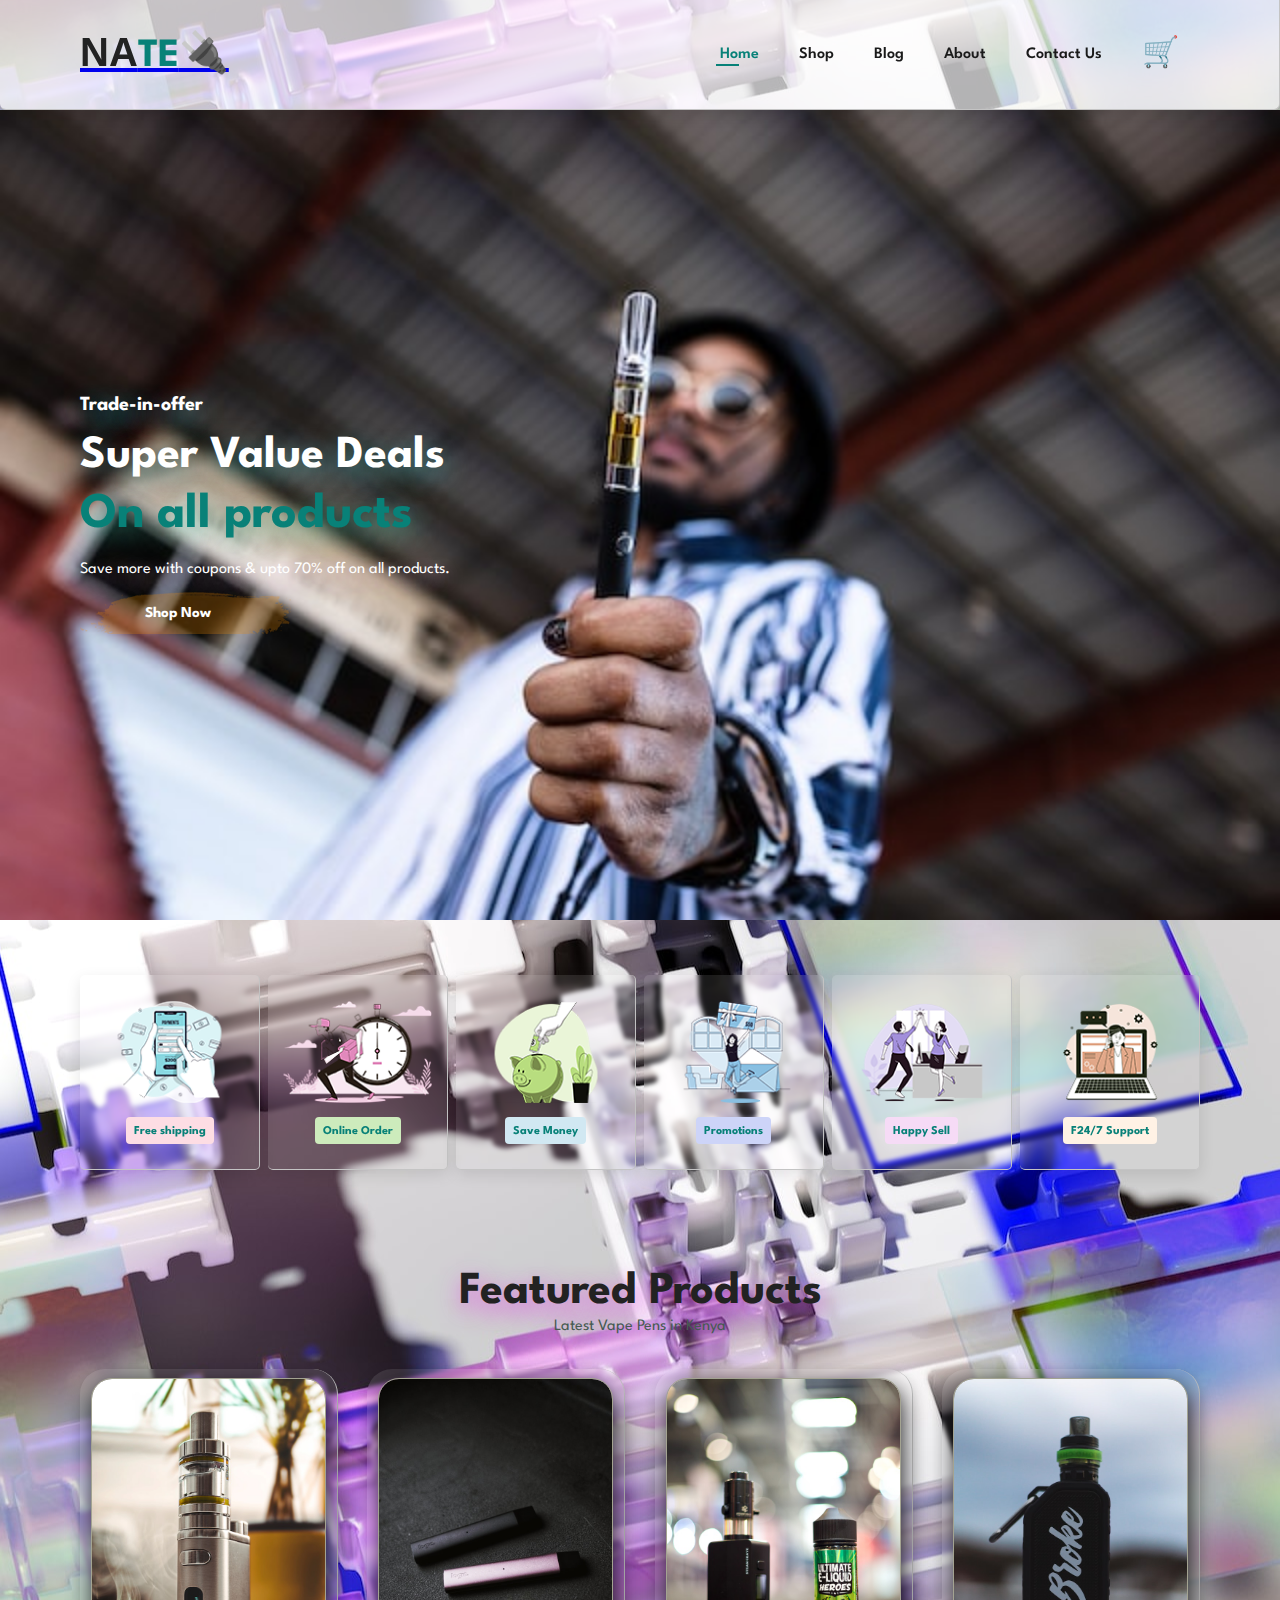
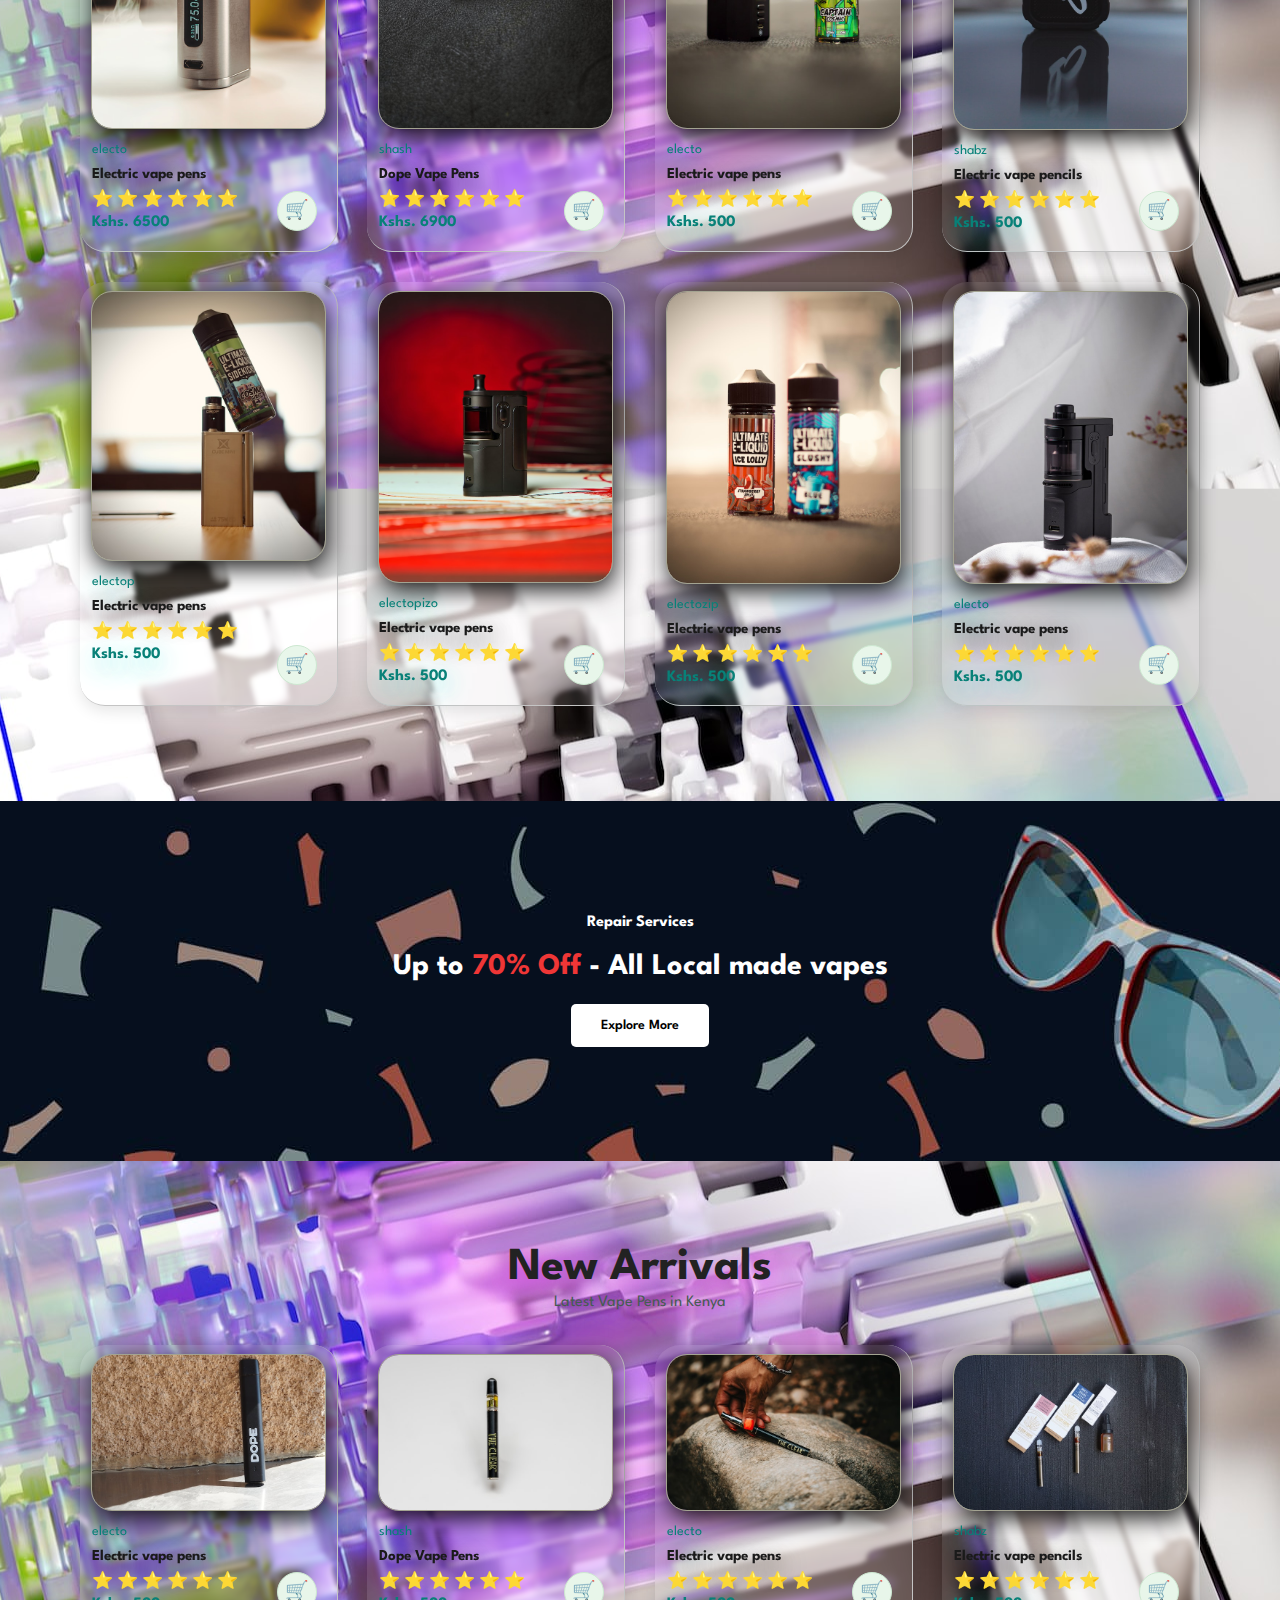
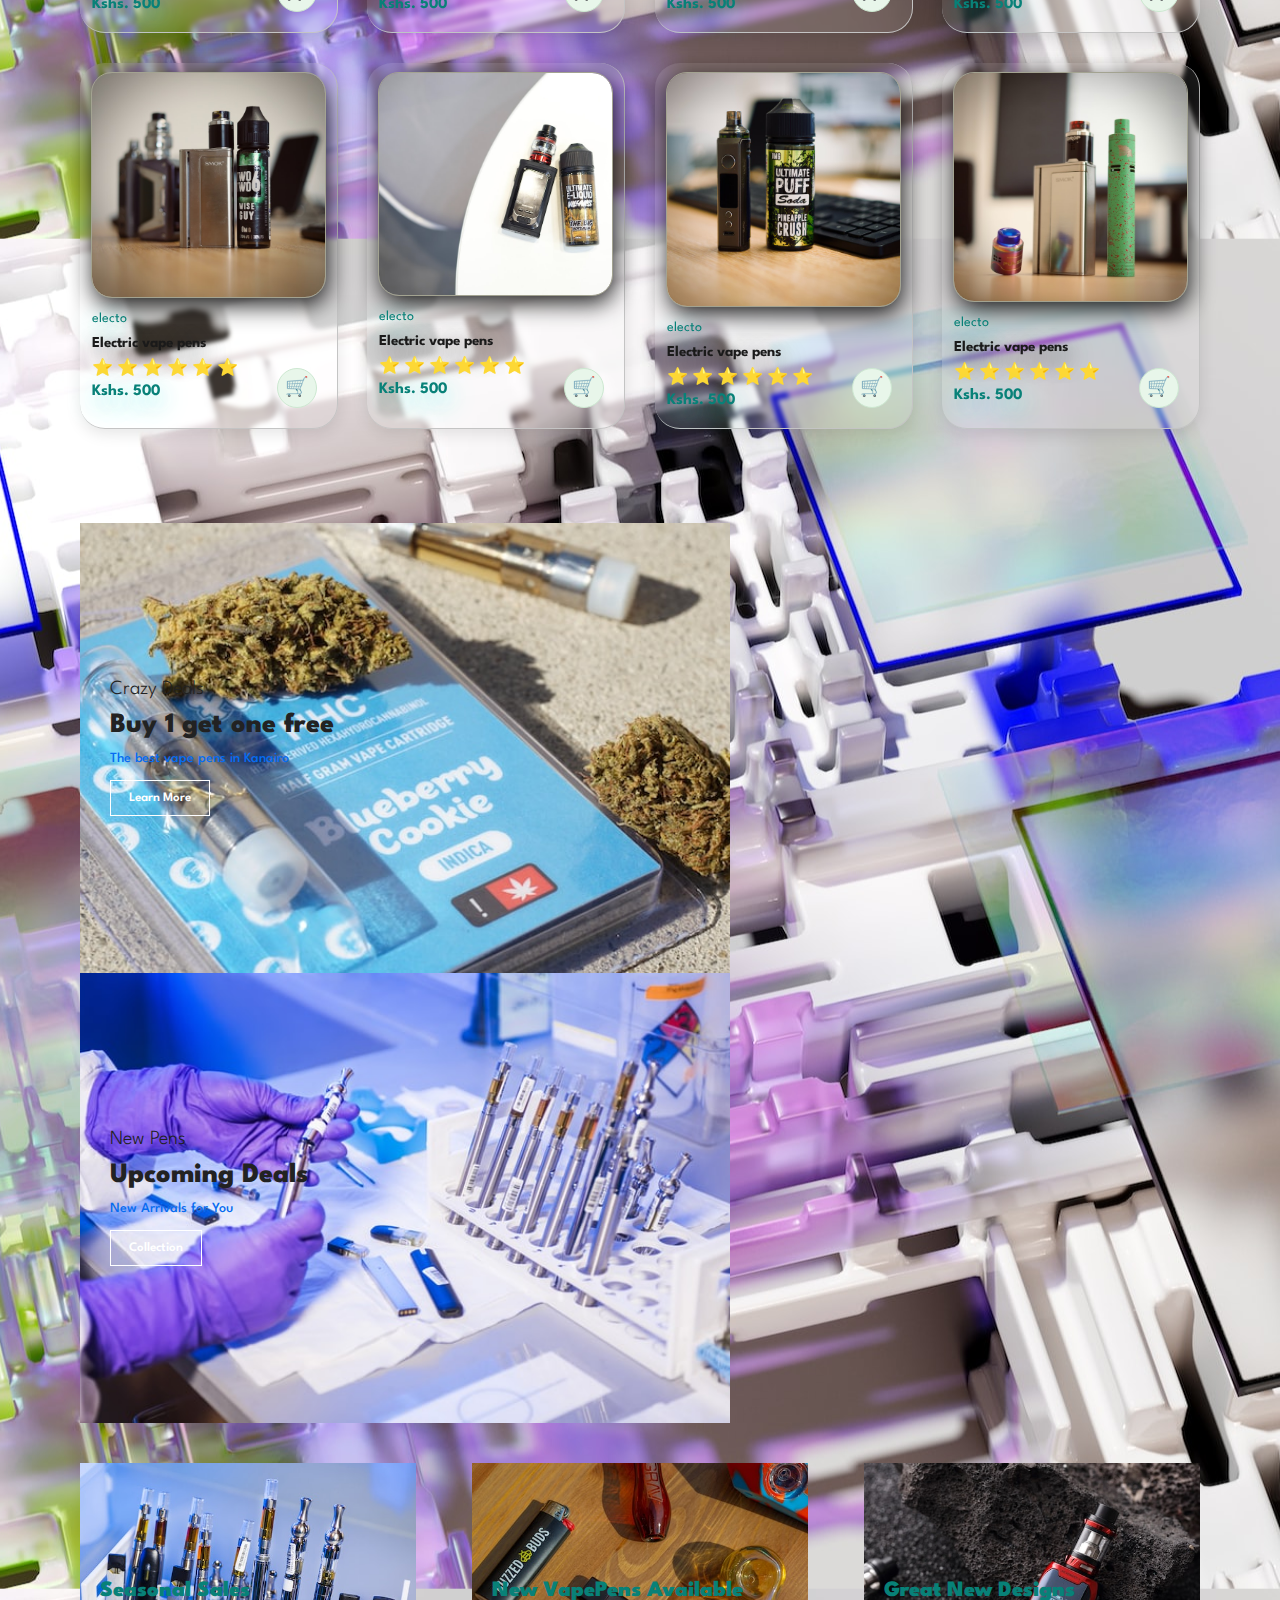
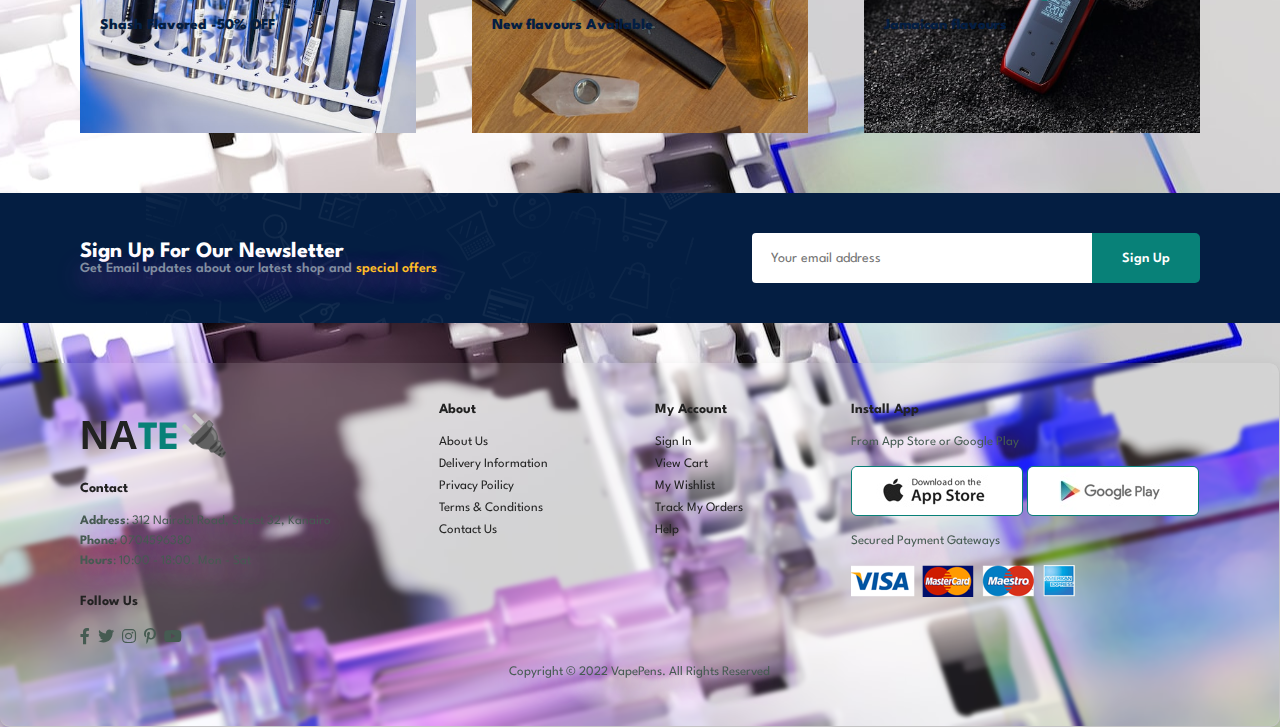
<file: index.html>
<!DOCTYPE html>
<html lang="en">
  <head>
    <meta charset="UTF-8" />
    <meta http-equiv="X-UA-Compatible" content="IE=edge" />
    <meta name="viewport" content="width=device-width, initial-scale=1.0" />
    <title>myShop</title>
    <link
      rel="stylesheet"
      href="https://use.fontawesome.com/releases/v5.15.4/css/all.css"
    />
    <link rel="stylesheet" href="style.css" />
  </head>
  <body>
    <div class="mwili">
    <!-- the navbar starts here -->
    <section id="header">
      <!-- logo -->
      <a href="#">
        <h1>NA<span>TE</span>🔌</h1>
        <!-- <img src="./img/logo.png" alt="" class="logo" /> -->
      </a>
      <!-- navbar items -->
      <div>
        <ul id="navbar">
          <li><a class="active" href="index.html">Home</a></li>
          <li><a href="shop.html">Shop</a></li>
          <li><a href="blog.html">Blog</a></li>
          <li><a href="about.html">About</a></li>
          <li><a href="contact.html">Contact Us</a></li>
          <li id="lg-bag">
            <a href="cart.html"><i class="fas fa-shopp6ing-ba8g"><div class="cart">🛒</div></i></a>
          </li>
          <a href="#" id="close">
            <i class="fas fa-times">✖</i>
          </a>
        </ul>
      </div>
      <div id="mobile">
        <a href="cart.html"><i class="fas fa-shoppingh-bagy"><div class="cart">🛒</div></i></a>
        <i id="bar" class="fas fa-outdent">Ⓜ</i>
      </div>
    </section>
    <!-- the navbar ends here -->
    <!-- the hero section starts here -->
    <section id="hero">
      <div class="hero-text">
        <h4>Trade-in-offer</h4>
        <h2>Super Value Deals</h2>
        <h1>On all products</h1>
        <p>
            Save more with coupons & upto 70% off on all products.
        </p>
        <button>Shop Now</button>
    </section>
    <!-- hero section ends here -->
    <!-- call to action starts here -->
    
    <section id="feature" class="section-p1">
      <div class="fe-box" data-tilt="" style="transform: perspective(1000px) rotateX(0deg) rotateY(0deg) scale3d(1, 1, 1); will-change: transform;">
        <img src="./img/features/f1.png">
        <h6>Free shipping</h6>
      </div>
      <div class="fe-box" data-tilt="" style="transform: perspective(1000px) rotateX(0deg) rotateY(0deg) scale3d(1, 1, 1); will-change: transform;">
        <img src="./img/features/f2.png">
        <h6>Online Order</h6>
      </div>
      <div class="fe-box" data-tilt="" style="transform: perspective(1000px) rotateX(0deg) rotateY(0deg) scale3d(1, 1, 1); will-change: transform;">
        <img src="./img/features/f3.png">
        <h6>Save Money</h6>
      </div>
      <div class="fe-box" data-tilt="" style="transform: perspective(1000px) rotateX(0deg) rotateY(0deg) scale3d(1, 1, 1); will-change: transform;">
        <img src="./img/features/f4.png">
        <h6>Promotions</h6>
      </div>
      <div class="fe-box" data-tilt="" style="transform: perspective(1000px) rotateX(0deg) rotateY(0deg) scale3d(1, 1, 1); will-change: transform;">
        <img src="./img/features/f5.png">
        <h6>Happy Sell</h6>
      </div>
      <div class="fe-box" data-tilt="" style="transform: perspective(1000px) rotateX(0deg) rotateY(0deg) scale3d(1, 1, 1); will-change: transform;">
        <img src="./img/features/f6.png">
        <h6>F24/7 Support</h6>
      </div>
    </section>
    <!-- call to action ends here -->
    <!-- product1 section starts here-->
    <section id="product1" class="section-p1">
      <h2>Featured Products</h2>
      <p>Latest Vape Pens in Kenya</p>
      <div class="pro-container">
       <div class="pro" onclick="window.location.href='sproduct.html' " data-tilt="" style="transform: perspective(1000px) rotateX(0deg) rotateY(0deg) scale3d(1, 1, 1); will-change: transform;">
          <img src="./img/products/f6.jpg" alt="" />
          <div class="des">
            <span>electo</span>
            <h5>Electric vape pens</h5>
                <div class="star">
             <i >⭐</i>
            <i >⭐</i>
            <i >⭐</i>
            <i >⭐</i>
            <i >⭐</i>
            <i >⭐</i>
          </div>
          <h4>Kshs. 6500</h4>
          </div>
          <a href="product.html">
            <i class=" cart">🛒</i>
          </a>
        </div>

       <div class="pro" onclick="window.location.href='sproduct.html' " data-tilt="" style="transform: perspective(1000px) rotateX(0deg) rotateY(0deg) scale3d(1, 1, 1); will-change: transform;">
          <img src="./img/products/n1.jpg" alt="" />
          <div class="des">
            <span>shash</span>
            <h5>Dope Vape Pens</h5>
                <div class="star">
             <i >⭐</i>
            <i >⭐</i>
            <i >⭐</i>
            <i >⭐</i>
            <i >⭐</i>
            <i >⭐</i>
          </div>
          <h4>Kshs. 6900</h4>
          </div>
          <a href="product.html">
            <i class=" cart">🛒</i>
          </a></a>
        </div>
        
       <div class="pro" onclick="window.location.href='sproduct.html' " data-tilt="" style="transform: perspective(1000px) rotateX(0deg) rotateY(0deg) scale3d(1, 1, 1); will-change: transform;">
          <img src="./img/products/f3.jpg" alt="" />
          <div class="des">
            <span>electo</span>
            <h5>Electric vape pens</h5>
                <div class="star">
             <i >⭐</i>
            <i >⭐</i>
            <i >⭐</i>
            <i >⭐</i>
            <i >⭐</i>
            <i >⭐</i>
          </div>
          <h4>Kshs. 500</h4>
          </div>
          <a href="product.html">
            <i class=" cart">🛒</i>
            </a>
        </div>

       <div class="pro" onclick="window.location.href='sproduct.html' " data-tilt="" style="transform: perspective(1000px) rotateX(0deg) rotateY(0deg) scale3d(1, 1, 1); will-change: transform;">
          <img src="./img/products/f4.jpg" alt="" />
          <div class="des">
            <span>shabz</span>
            <h5>Electric vape pencils</h5>
                <div class="star">
             <i >⭐</i>
            <i >⭐</i>
            <i >⭐</i>
            <i >⭐</i>
            <i >⭐</i>
            <i >⭐</i>
          </div>
          <h4>Kshs. 500</h4>
          </div>
          <a href="product.html">
            <i class=" cart">🛒</i>
            </a>
        </div>

       <div class="pro" onclick="window.location.href='sproduct.html' " data-tilt="" style="transform: perspective(1000px) rotateX(0deg) rotateY(0deg) scale3d(1, 1, 1); will-change: transform;">
          <img src="./img/products/f2.jpg" alt="" />
          <div class="des">
            <span>electop</span>
            <h5>Electric vape pens</h5>
                <div class="star">
             <i >⭐</i>
            <i >⭐</i>
            <i >⭐</i>
            <i >⭐</i>
            <i >⭐</i>
            <i >⭐</i>
          </div>
          <h4>Kshs. 500</h4>
          </div>
          <a href="product.html">
            <i class=" cart">🛒</i>
            </a>
        </div>

       <div class="pro" onclick="window.location.href='sproduct.html' " data-tilt="" style="transform: perspective(1000px) rotateX(0deg) rotateY(0deg) scale3d(1, 1, 1); will-change: transform;">
          <img src="./img/products/b2.jpg" alt="" />
          <div class="des">
            <span>electopizo</span>
            <h5>Electric vape pens</h5>
                <div class="star">
             <i >⭐</i>
            <i >⭐</i>
            <i >⭐</i>
            <i >⭐</i>
            <i >⭐</i>
            <i >⭐</i>
          </div>
          <h4>Kshs. 500</h4>
          </div>
          <a href="product.html">
            <i class=" cart">🛒</i>
            </a>
        </div>
       <div class="pro" onclick="window.location.href='sproduct.html' " data-tilt="" style="transform: perspective(1000px) rotateX(0deg) rotateY(0deg) scale3d(1, 1, 1); will-change: transform;">
          <img src="./img/products/f12.jpg" alt="" />
          <div class="des">
            <span>electozip</span>
            <h5>Electric vape pens</h5>
                <div class="star">
             <i >⭐</i>
            <i >⭐</i>
            <i >⭐</i>
            <i >⭐</i>
            <i >⭐</i>
            <i >⭐</i>
          </div>
          <h4>Kshs. 500</h4>
          </div>
          <a href="product.html">
            <i class=" cart">🛒</i>
            </a>
        </div>

       <div class="pro" onclick="window.location.href='sproduct.html' " data-tilt="" style="transform: perspective(1000px) rotateX(0deg) rotateY(0deg) scale3d(1, 1, 1); will-change: transform;">
          <img src="./img/products/f5.jpg" alt="" />
          <div class="des">
            <span>electo</span>
            <h5>Electric vape pens</h5>
                <div class="star">
             <i >⭐</i>
            <i >⭐</i>
            <i >⭐</i>
            <i >⭐</i>
            <i >⭐</i>
            <i >⭐</i>
          </div>
          <h4>Kshs. 500</h4>
          </div>
          <a href="product.html">
            <i class=" cart">🛒</i>
            </a>
        </div>
      </div>
    </section>
    <!-- product1 section ends here -->
    <!-- banner section starts here -->
    <section id="banner" class="section-m1">
      <h4>Repair Services</h4>
      <h2>Up to <span>70% Off </span> - All Local made vapes</h2>
      <button class="normal">Explore More</button>
    </section>
    <!-- banner section ends here -->
    <!-- product2 section starts here -->
        <section id="product1" class="section-p1">
      <h2>New Arrivals</h2>
      <p>Latest Vape Pens in Kenya</p>
      <div class="pro-container">
       <div class="pro" onclick="window.location.href='sproduct.html' " data-tilt="" style="transform: perspective(1000px) rotateX(0deg) rotateY(0deg) scale3d(1, 1, 1); will-change: transform;">
          <img src="./img/products/n5.jpg" alt="" />
          <div class="des">
            <span>electo</span>
            <h5>Electric vape pens</h5>
                <div class="star">
             <i >⭐</i>
            <i >⭐</i>
            <i >⭐</i>
            <i >⭐</i>
            <i >⭐</i>
            <i >⭐</i>
          </div>
          <h4>Kshs. 500</h4>
          </div>
          <a href="product.html">
            <i class=" cart">🛒</i>
          </a>
        </div>

       <div class="pro" onclick="window.location.href='sproduct.html' " data-tilt="" style="transform: perspective(1000px) rotateX(0deg) rotateY(0deg) scale3d(1, 1, 1); will-change: transform;">
          <img src="./img/products/n6.jpg" alt="" />
          <div class="des">
            <span>shash</span>
            <h5>Dope Vape Pens</h5>
                <div class="star">
             <i >⭐</i>
            <i >⭐</i>
            <i >⭐</i>
            <i >⭐</i>
            <i >⭐</i>
            <i >⭐</i>
          </div>
          <h4>Kshs. 500</h4>
          </div>
          <a href="product.html">
            <i class=" cart">🛒</i>
          </a></a>
        </div>
        
       <div class="pro" onclick="window.location.href='sproduct.html' " data-tilt="" style="transform: perspective(1000px) rotateX(0deg) rotateY(0deg) scale3d(1, 1, 1); will-change: transform;">
          <img src="./img/products/n7.jpg" alt="" />
          <div class="des">
            <span>electo</span>
            <h5>Electric vape pens</h5>
                <div class="star">
             <i >⭐</i>
            <i >⭐</i>
            <i >⭐</i>
            <i >⭐</i>
            <i >⭐</i>
            <i >⭐</i>
          </div>
          <h4>Kshs. 500</h4>
          </div>
          <a href="product.html">
            <i class=" cart">🛒</i>
            </a>
        </div>

       <div class="pro" onclick="window.location.href='sproduct.html' " data-tilt="" style="transform: perspective(1000px) rotateX(0deg) rotateY(0deg) scale3d(1, 1, 1); will-change: transform;">
          <img src="./img/products/n3.jpg" alt="" />
          <div class="des">
            <span>shabz</span>
            <h5>Electric vape pencils</h5>
                <div class="star">
             <i >⭐</i>
            <i >⭐</i>
            <i >⭐</i>
            <i >⭐</i>
            <i >⭐</i>
            <i >⭐</i>
          </div>
          <h4>Kshs. 500</h4>
          </div>
          <a href="product.html">
            <i class=" cart">🛒</i>
            </a>
        </div>

       <div class="pro" onclick="window.location.href='sproduct.html' " data-tilt="" style="transform: perspective(1000px) rotateX(0deg) rotateY(0deg) scale3d(1, 1, 1); will-change: transform;">
          <img src="./img/products/f11.jpg" alt="" />
          <div class="des">
            <span>electo</span>
            <h5>Electric vape pens</h5>
                <div class="star">
             <i >⭐</i>
            <i >⭐</i>
            <i >⭐</i>
            <i >⭐</i>
            <i >⭐</i>
            <i >⭐</i>
          </div>
          <h4>Kshs. 500</h4>
          </div>
          <a href="product.html">
            <i class=" cart">🛒</i>
            </a>
        </div>

       <div class="pro" onclick="window.location.href='sproduct.html' " data-tilt="" style="transform: perspective(1000px) rotateX(0deg) rotateY(0deg) scale3d(1, 1, 1); will-change: transform;">
          <img src="./img/products/f13.jpg" alt="" />
          <div class="des">
            <span>electo</span>
            <h5>Electric vape pens</h5>
                <div class="star">
             <i >⭐</i>
            <i >⭐</i>
            <i >⭐</i>
            <i >⭐</i>
            <i >⭐</i>
            <i >⭐</i>
          </div>
          <h4>Kshs. 500</h4>
          </div>
          <a href="product.html">
            <i class=" cart">🛒</i>
            </a>
        </div>
       <div class="pro" onclick="window.location.href='sproduct.html' " data-tilt="" style="transform: perspective(1000px) rotateX(0deg) rotateY(0deg) scale3d(1, 1, 1); will-change: transform;">
          <img src="./img/products/f9.jpg" alt="" />
          <div class="des">
            <span>electo</span>
            <h5>Electric vape pens</h5>
                <div class="star">
             <i >⭐</i>
            <i >⭐</i>
            <i >⭐</i>
            <i >⭐</i>
            <i >⭐</i>
            <i >⭐</i>
          </div>
          <h4>Kshs. 500</h4>
          </div>
          <a href="product.html">
            <i class=" cart">🛒</i>
            </a>
        </div>

       <div class="pro" onclick="window.location.href='sproduct.html' " data-tilt="" style="transform: perspective(1000px) rotateX(0deg) rotateY(0deg) scale3d(1, 1, 1); will-change: transform;">
          <img src="./img/products/f1.jpg" alt="" />
          <div class="des">
            <span>electo</span>
            <h5>Electric vape pens</h5>
                <div class="star">
             <i >⭐</i>
            <i >⭐</i>
            <i >⭐</i>
            <i >⭐</i>
            <i >⭐</i>
            <i >⭐</i>
          </div>
          <h4>Kshs. 500</h4>
          </div>
          <a href="product.html">
            <i class=" cart">🛒</i>
            </a>
        </div>
      </div>
    </section>
         <!-- product 2 section ends here -->
          <!-- other banner  section starts here -->
          <section id="sm-banner" class="section-p1">
            <div class="banner-box">
              <h4>Crazy Deals</h4>
              <h2>Buy 1 get one free</h2>
              <span>The best vape pens in Kanairo</span>
              <button class="white">Learn More</button>
            </div>
             <div class="banner-box banner-box2">
              <h4>New Pens</h4>
              <h2>Upcoming Deals</h2>
              <span>New Arrivals for You</span>
              <button class="white">Collection</button>
            </div>
          </section>
          <!-- other banner  section ends here -->
          <!-- text banner3 section starts here -->
          <section id='banner3'>
            <div class="banner-box">
              <h2>Seasonal Sales</h2>
              <h3>Shash Flavored -50% OFF</h3>
            </div>
             <div class="banner-box banner-box2">
              <h2>New VapePens Available</h2>
              <h3>New flavours Available</h3>
            </div>
             <div class="banner-box banner-box3">
              <h2>Great New Designs</h2>
              <h3>Jamaican flavours</h3>
            </div>
          </section>
          <!-- text banner3 section ends here -->
          <!-- newsletter section starts here -->
          <section id='newsletter' class="section-p1 section-m1">
            <div class="newstext">
              <h4>Sign Up For Our Newsletter</h4>
              <p>Get Email updates about our latest shop and <span>special offers</span></p>
            </div>
            <div class="form">
              <input type="text" placeholder="Your email address">
              <button class="normal">Sign Up</button>
            </div>
          </section>
          <!-- newsletter section ends here -->
          <!-- footer section starts here -->
          <footer class="section-p1">
            <!-- first footer column starts here -->
            <div class="col">
              <h1>NA<span>TE</span>🔌</h1>
              <!-- <img class="logo" src="./img/logo.png" alt="logo"> -->
              <h4>Contact</h4>
              <p><strong>Address</strong>: 312 Nairobi Road, Street 32, Kanairo</p>
              <p><strong>Phone</strong>: 0704596380</p>
              <p><strong>Hours</strong>: 10:00 - 18:00. Mon - Sat</p>
              <div class="follow">
                <h4>Follow Us</h4>
                <div class="icon">
                  <i class="fab fa-facebook-f"></i>
                  <i class="fab fa-twitter"></i>
                  <i class="fab fa-instagram"></i>
                  <i class="fab fa-pinterest-p"></i>
                  <i class="fab fa-youtube"></i>
                </div>
              </div>
            </div>
            <!-- first footer column ends here -->
            <!-- second footer column starts here -->
            <div class="col">
              <h4>About</h4>
              <a href="#">About Us</a>
              <a href="#">  Delivery Information</a>
              <a href="#">Privacy Poilicy</a>
              <a href="#">Terms & Conditions</a>
              <a href="#">Contact Us</a>
            </div>
            <!-- second footer column ends here -->
            <!-- third footer column starts here -->
              <div class="col">
              <h4>My Account</h4>
              <a href="#">Sign In</a>
              <a href="#">View Cart</a>
              <a href="#">My Wishlist</a>
              <a href="#">Track My Orders</a>
              <a href="#">Help</a>
            </div>
            <!-- third footer column ends here -->
            <!-- fourth footer column starts here -->
            <div class="col install">
              <h4>Install App</h4>
              <p>From App Store or Google Play</p>
              <div class="row">
                <img class='funga'src="./img/pay/app.jpg" alt="">
                <img class='funga'src="./img/pay/play.jpg" alt="">
                <p>Secured Payment Gateways</p>
                <img src="./img/pay/pay.png" alt="">
              </div>

            </div>
            <!-- fourth footer column ends here -->
            <!-- last footer part starts here -->
            <div class="copyright">
              <p>Copyright &copy; 2022 VapePens. All Rights Reserved</p>
            </div>
          </footer>

    <script src="index.js"></script>
    <script src="vanilla-tilt.js"></script>
    </div>
  </body>
</html>
</file>
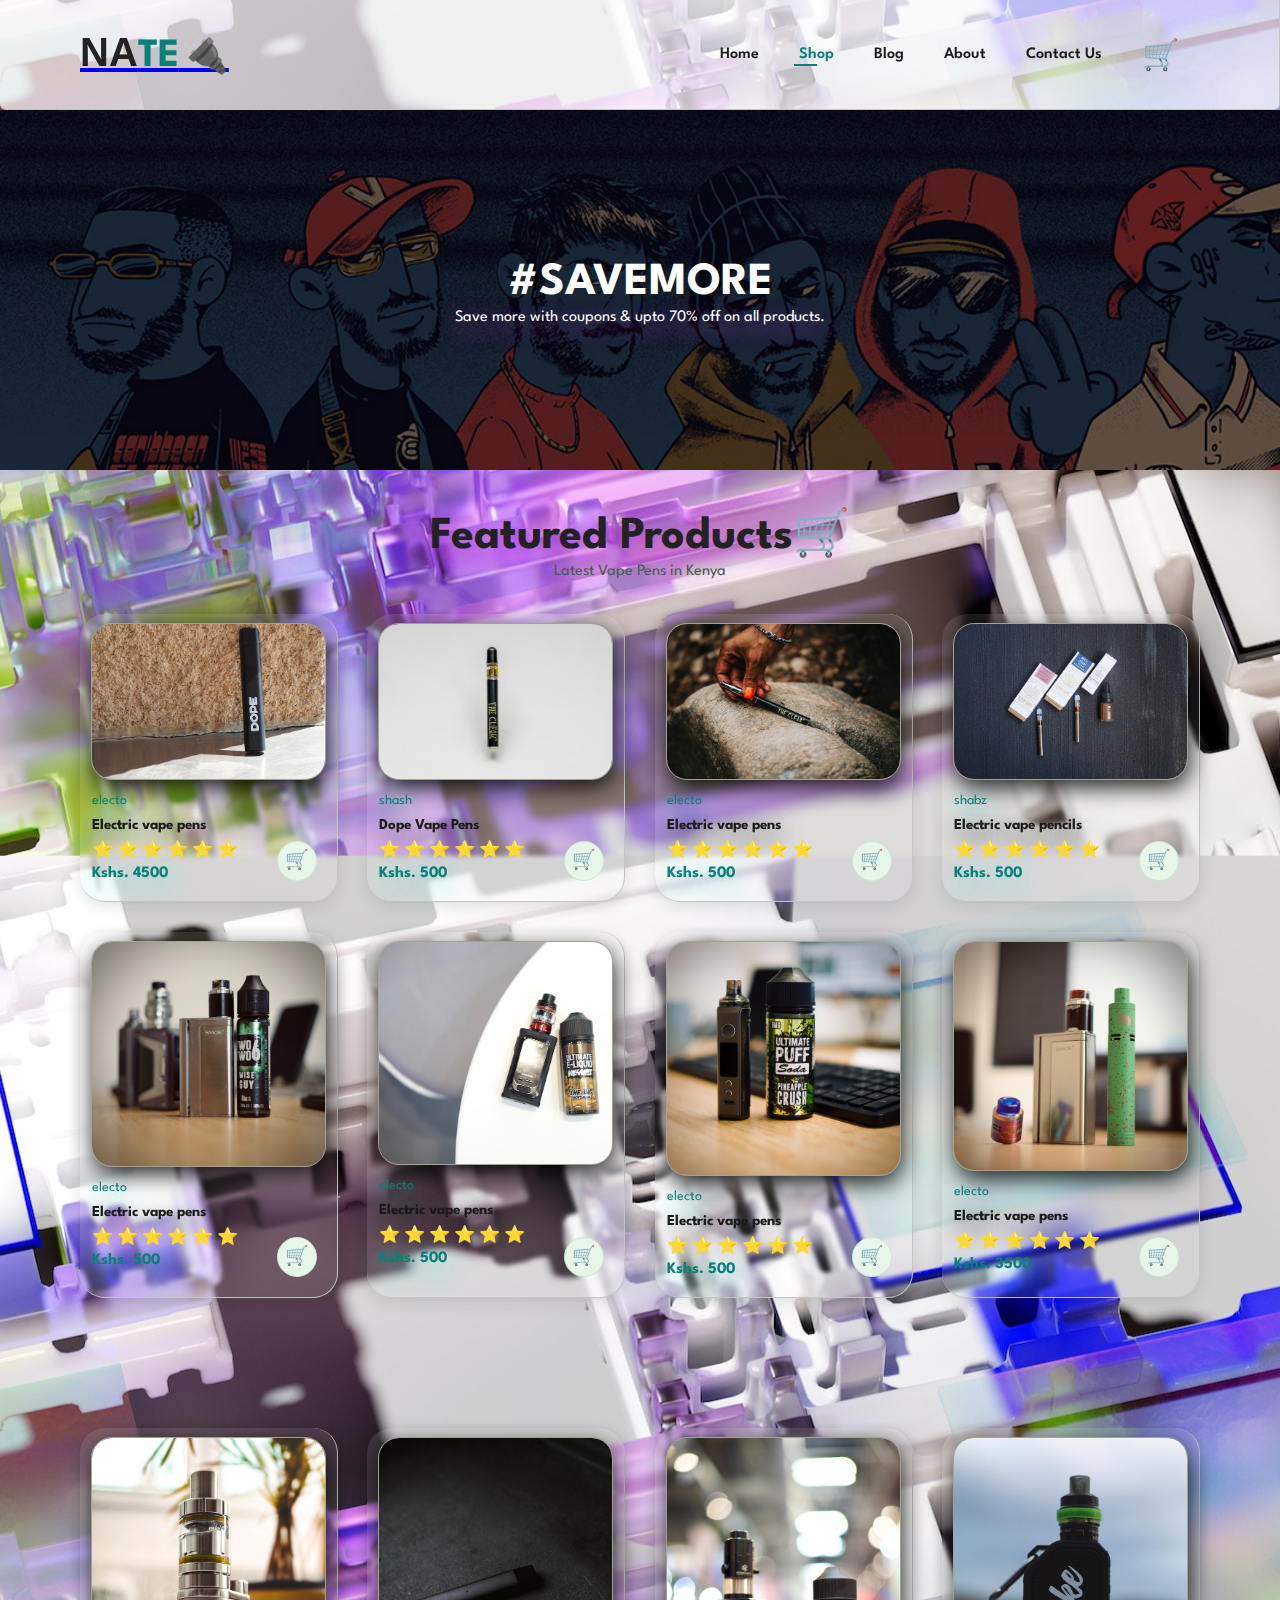
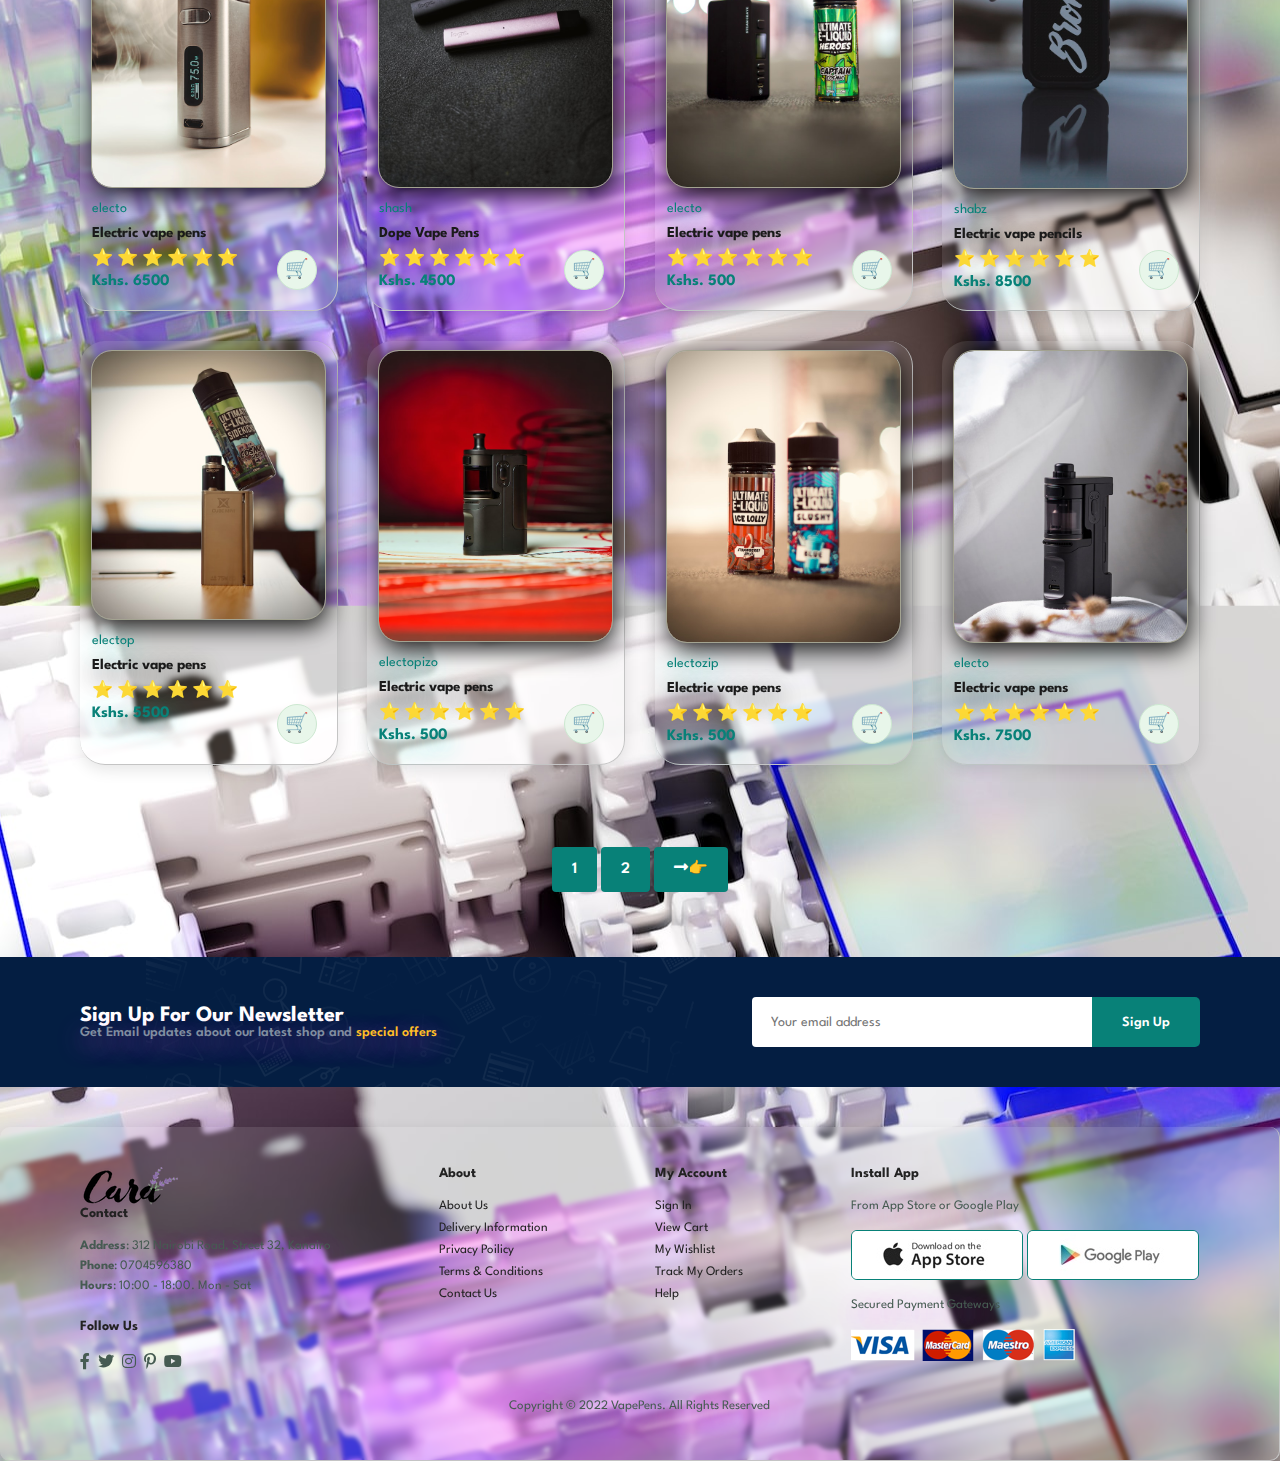
<file: shop.html>
<!DOCTYPE html>
<html lang="en">
  <head>
    <meta charset="UTF-8" />
    <meta http-equiv="X-UA-Compatible" content="IE=edge" />
    <meta name="viewport" content="width=device-width, initial-scale=1.0" />
    <title>myShop</title>
    <link
      rel="stylesheet"
      href="https://use.fontawesome.com/releases/v5.15.4/css/all.css"
    />
    <link rel="stylesheet" href="style.css" />
  </head>
  <body>
    <!-- the navbar starts here -->
    <section id="header">
      <!-- logo -->
      <a href="index.html">
        <h1>NA<span>TE</span>🔌</h1>
        <!-- <img src="./img/logo.png" alt="" class="logo" /> -->
      </a>
      <!-- navbar items -->
      <div>
        <ul id="navbar">
          <li><a  href="index.html">Home</a></li>
          <li><a class="active" href="shop.html">Shop</a></li>
          <li><a href="blog.html">Blog</a></li>
          <li><a href="about.html">About</a></li>
          <li><a href="contact.html">Contact Us</a></li>
          <li id="lg-bag">
            <!-- <a href="cart.html"><i class="fas fa-shopping-bag"></i></a> -->
            <a href="cart.html"><i>🛒</i></a>
          </li>
          <a href="#" id="close">
            <i class="fas fa-times">✖</i>
          </a>
        </ul>
      </div>
      <div id="mobile">
        <!-- <a href="cart.html"><i class="fas fa-shopping-bag"></i></a> -->
        <a href="cart.html"><i>🛒</i></a>
        <i id="bar" class="fas fa-outdent">Ⓜ</i>
      </div>
    </section>
    <!-- the navbar ends here -->
    <!-- the hero section starts here -->
    <section id="page-header">
      <div class="hero-text">
        
        <h2>#SAVEMORE</h2>
       
        <p>
            Save more with coupons & upto 70% off on all products.
        </p>
    
    </section>
    <!-- hero section ends here -->
    <!-- products section starts here-->
    <!-- p1 -->
            <section id="product1" class="section-p1">
      <h2>Featured Products🛒</h2>
      <p>Latest Vape Pens in Kenya</p>
      <div class="pro-container">
        <div class="pro" onclick="window.location.href='sproduct.html' " data-tilt="" style="transform: perspective(1000px) rotateX(0deg) rotateY(0deg) scale3d(1, 1, 1); will-change: transform;">
          <img src="./img/products/n5.jpg" alt="" />
          <div class="des">
            <span>electo</span>
            <h5>Electric vape pens</h5>
                <div class="star">
            <i >⭐</i>
            <i >⭐</i>
            <i >⭐</i>
            <i >⭐</i>
            <i >⭐</i>
            <i >⭐</i>
          </div>
          <h4>Kshs. 4500</h4>
          </div>
          <a href="product.html">
            <i class=" cart">🛒</i>
          </a>
        </div>

        <div class="pro" onclick="window.location.href='sproduct.html' " data-tilt="" style="transform: perspective(1000px) rotateX(0deg) rotateY(0deg) scale3d(1, 1, 1); will-change: transform;">
          <img src="./img/products/n6.jpg" alt="" />
          <div class="des">
            <span>shash</span>
            <h5>Dope Vape Pens</h5>
                <div class="star">
            <i >⭐</i>
            <i >⭐</i>
            <i >⭐</i>
            <i >⭐</i>
            <i >⭐</i>
            <i >⭐</i>
          </div>
          <h4>Kshs. 500</h4>
          </div>
          <a href="product.html">
            <i class=" cart">🛒</i>
          </a></a>
        </div>
        
        <div class="pro" onclick="window.location.href='sproduct.html' " data-tilt="" style="transform: perspective(1000px) rotateX(0deg) rotateY(0deg) scale3d(1, 1, 1); will-change: transform;">
          <img src="./img/products/n7.jpg" alt="" />
          <div class="des">
            <span>electo</span>
            <h5>Electric vape pens</h5>
                <div class="star">
            <i >⭐</i>
            <i >⭐</i>
            <i >⭐</i>
            <i >⭐</i>
            <i >⭐</i>
            <i >⭐</i>
          </div>
          <h4>Kshs. 500</h4>
          </div>
          <a href="product.html">
            <i class=" cart">🛒</i>
            </a>
        </div>

        <div class="pro" onclick="window.location.href='sproduct.html' " data-tilt="" style="transform: perspective(1000px) rotateX(0deg) rotateY(0deg) scale3d(1, 1, 1); will-change: transform;">
          <img src="./img/products/n3.jpg" alt="" />
          <div class="des">
            <span>shabz</span>
            <h5>Electric vape pencils</h5>
                <div class="star">
            <i >⭐</i>
            <i >⭐</i>
            <i >⭐</i>
            <i >⭐</i>
            <i >⭐</i>
            <i >⭐</i>
          </div>
          <h4>Kshs. 500</h4>
          </div>
          <a href="product.html">
            <i class=" cart">🛒</i>
            </a>
        </div>

        <div class="pro" onclick="window.location.href='sproduct.html' " data-tilt="" style="transform: perspective(1000px) rotateX(0deg) rotateY(0deg) scale3d(1, 1, 1); will-change: transform;">
          <img src="./img/products/f11.jpg" alt="" />
          <div class="des">
            <span>electo</span>
            <h5>Electric vape pens</h5>
                <div class="star">
            <i >⭐</i>
            <i >⭐</i>
            <i >⭐</i>
            <i >⭐</i>
            <i >⭐</i>
            <i >⭐</i>
          </div>
          <h4>Kshs. 500</h4>
          </div>
          <a href="product.html">
            <i class=" cart">🛒</i>
            </a>
        </div>

        <div class="pro" onclick="window.location.href='sproduct.html' " data-tilt="" style="transform: perspective(1000px) rotateX(0deg) rotateY(0deg) scale3d(1, 1, 1); will-change: transform;">
          <img src="./img/products/f13.jpg" alt="" />
          <div class="des">
            <span>electo</span>
            <h5>Electric vape pens</h5>
                <div class="star">
            <i >⭐</i>
            <i >⭐</i>
            <i >⭐</i>
            <i >⭐</i>
            <i >⭐</i>
            <i >⭐</i>
          </div>
          <h4>Kshs. 500</h4>
          </div>
          <a href="product.html">
            <i class=" cart">🛒</i>
            </a>
        </div>
        <div class="pro" onclick="window.location.href='sproduct.html' " data-tilt="" style="transform: perspective(1000px) rotateX(0deg) rotateY(0deg) scale3d(1, 1, 1); will-change: transform;">
          <img src="./img/products/f9.jpg" alt="" />
          <div class="des">
            <span>electo</span>
            <h5>Electric vape pens</h5>
                <div class="star">
            <i >⭐</i>
            <i >⭐</i>
            <i >⭐</i>
            <i >⭐</i>
            <i >⭐</i>
            <i >⭐</i>
          </div>
          <h4>Kshs. 500</h4>
          </div>
          <a href="product.html">
            <i class=" cart">🛒</i>
            </a>
        </div>

        <div class="pro" onclick="window.location.href='sproduct.html' " data-tilt="" style="transform: perspective(1000px) rotateX(0deg) rotateY(0deg) scale3d(1, 1, 1); will-change: transform;">
          <img src="./img/products/f1.jpg" alt="" />
          <div class="des">
            <span>electo</span>
            <h5>Electric vape pens</h5>
                <div class="star">
            <i >⭐</i>
            <i >⭐</i>
            <i >⭐</i>
            <i >⭐</i>
            <i >⭐</i>
            <i >⭐</i>
          </div>
          <h4>Kshs. 3500</h4>
          </div>
          <a href="product.html">
            <i  class=" cart">🛒</i>
            </a>
        </div>
      </div>
    </section>
    <!-- p2 -->
        <section id="product1" class="section-p1">
   
      <div class="pro-container">
        <div class="pro" onclick="window.location.href='sproduct.html' " data-tilt="" style="transform: perspective(1000px) rotateX(0deg) rotateY(0deg) scale3d(1, 1, 1); will-change: transform;">
          <img src="./img/products/f6.jpg" alt="" />
          <div class="des">
            <span>electo</span>
            <h5>Electric vape pens</h5>
                <div class="star">
            <i >⭐</i>
            <i >⭐</i>
            <i >⭐</i>
            <i >⭐</i>
            <i >⭐</i>
            <i >⭐</i>
          </div>
          <h4>Kshs. 6500</h4>
          </div>
          <a href="product.html">
            <i class=" cart">🛒</i>
          </a>
        </div>

        <div class="pro" onclick="window.location.href='sproduct.html' " data-tilt="" style="transform: perspective(1000px) rotateX(0deg) rotateY(0deg) scale3d(1, 1, 1); will-change: transform;">
          <img src="./img/products/n1.jpg" alt="" />
          <div class="des">
            <span>shash</span>
            <h5>Dope Vape Pens</h5>
                <div class="star">
            <i >⭐</i>
            <i >⭐</i>
            <i >⭐</i>
            <i >⭐</i>
            <i >⭐</i>
            <i >⭐</i>
          </div>
          <h4>Kshs. 4500</h4>
          </div>
          <a href="product.html">
            <i class=" cart">🛒</i>
          </a></a>
        </div>
        
        <div class="pro" onclick="window.location.href='sproduct.html' " data-tilt="" style="transform: perspective(1000px) rotateX(0deg) rotateY(0deg) scale3d(1, 1, 1); will-change: transform;">
          <img src="./img/products/f3.jpg" alt="" />
          <div class="des">
            <span>electo</span>
            <h5>Electric vape pens</h5>
                <div class="star">
            <i >⭐</i>
            <i >⭐</i>
            <i >⭐</i>
            <i >⭐</i>
            <i >⭐</i>
            <i >⭐</i>
          </div>
          <h4>Kshs. 500</h4>
          </div>
          <a href="product.html">
            <i class=" cart">🛒</i>
            </a>
        </div>

        <div class="pro" onclick="window.location.href='sproduct.html' " data-tilt="" style="transform: perspective(1000px) rotateX(0deg) rotateY(0deg) scale3d(1, 1, 1); will-change: transform;">
          <img src="./img/products/f4.jpg" alt="" />
          <div class="des">
            <span>shabz</span>
            <h5>Electric vape pencils</h5>
                <div class="star">
            <i >⭐</i>
            <i >⭐</i>
            <i >⭐</i>
            <i >⭐</i>
            <i >⭐</i>
            <i >⭐</i>
          </div>
          <h4>Kshs. 8500</h4>
          </div>
          <a href="product.html">
            <i class=" cart">🛒</i>
            </a>
        </div>

        <div class="pro" onclick="window.location.href='sproduct.html' " data-tilt="" style="transform: perspective(1000px) rotateX(0deg) rotateY(0deg) scale3d(1, 1, 1); will-change: transform;">
          <img src="./img/products/f2.jpg" alt="" />
          <div class="des">
            <span>electop</span>
            <h5>Electric vape pens</h5>
                <div class="star">
            <i >⭐</i>
            <i >⭐</i>
            <i >⭐</i>
            <i >⭐</i>
            <i >⭐</i>
            <i >⭐</i>
          </div>
          <h4>Kshs. 5500</h4>
          </div>
          <a href="product.html">
            <i class=" cart">🛒</i>
            </a>
        </div>

        <div class="pro" onclick="window.location.href='sproduct.html' " data-tilt="" style="transform: perspective(1000px) rotateX(0deg) rotateY(0deg) scale3d(1, 1, 1); will-change: transform;">
          <img src="./img/products/b2.jpg" alt="" />
          <div class="des">
            <span>electopizo</span>
            <h5>Electric vape pens</h5>
                <div class="star">
            <i >⭐</i>
            <i >⭐</i>
            <i >⭐</i>
            <i >⭐</i>
            <i >⭐</i>
            <i >⭐</i>
          </div>
          <h4>Kshs. 500</h4>
          </div>
          <a href="product.html">
            <i class=" cart">🛒</i>
            </a>
        </div>
        <div class="pro" onclick="window.location.href='sproduct.html' " data-tilt="" style="transform: perspective(1000px) rotateX(0deg) rotateY(0deg) scale3d(1, 1, 1); will-change: transform;">
          <img src="./img/products/f12.jpg" alt="" />
          <div class="des">
            <span>electozip</span>
            <h5>Electric vape pens</h5>
                <div class="star">
            <i >⭐</i>
            <i >⭐</i>
            <i >⭐</i>
            <i >⭐</i>
            <i >⭐</i>
            <i >⭐</i>
          </div>
          <h4>Kshs. 500</h4>
          </div>
          <a href="product.html">
            <i class=" cart">🛒</i>
            </a>
        </div>

        <div class="pro" onclick="window.location.href='sproduct.html' " data-tilt="" style="transform: perspective(1000px) rotateX(0deg) rotateY(0deg) scale3d(1, 1, 1); will-change: transform;">
          <img src="./img/products/f5.jpg" alt="" />
          <div class="des">
            <span>electo</span>
            <h5>Electric vape pens</h5>
                <div class="star">
            <i >⭐</i>
            <i >⭐</i>
            <i >⭐</i>
            <i >⭐</i>
            <i >⭐</i>
            <i >⭐</i>
          </div>
          <h4>Kshs. 7500</h4>
          </div>
          <a href="product.html">
            <i class=" cart">🛒</i>
            </a>
        </div>
      </div>
    </section>

    <!-- <section id="product1" class="section-p1">
      <h2>Featured Products</h2>
      <p>Latest Vape Pens in Kenya</p>
      <div class="pro-container">
        <div class="pro" onclick="window.location.href='sproduct.html';">
          <img src="./img/products/f1.jpg" alt="" />
          <div class="des">
            <span>electo</span>
            <h5>Electric vape pens</h5>
                <div class="star">
            <i class="fas fa-star"></i>
            <i class="fas fa-star"></i>
            <i class="fas fa-star"></i>
            <i class="fas fa-star"></i>
            <i class="fas fa-star"></i>
            <i class="fas fa-star"></i>
          </div>
          <h4>Kshs. 500</h4>
          </div>
          <a href="product.html">
            <i class="fas fa-shopping-cart cart">🛒</i>
          </a>
        </div>

        <div class="pro" onclick="window.location.href='sproduct.html' " data-tilt="" style="transform: perspective(1000px) rotateX(0deg) rotateY(0deg) scale3d(1, 1, 1); will-change: transform;">
          <img src="./img/products/f2.jpg" alt="" />
          <div class="des">
            <span>shash</span>
            <h5>Dope Vape Pens</h5>
                <div class="star">
            <i class="fas fa-star"></i>
            <i class="fas fa-star"></i>
            <i class="fas fa-star"></i>
            <i class="fas fa-star"></i>
            <i class="fas fa-star"></i>
            <i class="fas fa-star"></i>
          </div>
          <h4>Kshs. 500</h4>
          </div>
          <a href="product.html">
            <i class="fas fa-shopping-cart cart">🛒</i>
          </a></a>
        </div>
        
        <div class="pro" onclick="window.location.href='sproduct.html' " data-tilt="" style="transform: perspective(1000px) rotateX(0deg) rotateY(0deg) scale3d(1, 1, 1); will-change: transform;">
          <img src="./img/products/f3.jpg" alt="" />
          <div class="des">
            <span>electo</span>
            <h5>Electric vape pens</h5>
                <div class="star">
            <i class="fas fa-star"></i>
            <i class="fas fa-star"></i>
            <i class="fas fa-star"></i>
            <i class="fas fa-star"></i>
            <i class="fas fa-star"></i>
            <i class="fas fa-star"></i>
          </div>
          <h4>Kshs. 500</h4>
          </div>
          <a href="product.html">
            <i class="fas fa-shopping-cart cart">🛒</i>
            </a>
        </div>

        <div class="pro">
          <img src="./img/products/f4.jpg" alt="" />
          <div class="des">
            <span>shabz</span>
            <h5>Electric vape pencils</h5>
                <div class="star">
            <i class="fas fa-star"></i>
            <i class="fas fa-star"></i>
            <i class="fas fa-star"></i>
            <i class="fas fa-star"></i>
            <i class="fas fa-star"></i>
            <i class="fas fa-star"></i>
          </div>
          <h4>Kshs. 500</h4>
          </div>
          <a href="product.html">
            <i class="fas fa-shopping-cart cart">🛒</i>
            </a>
        </div>

        <div class="pro">
          <img src="./img/products/f1.jpg" alt="" />
          <div class="des">
            <span>electo</span>
            <h5>Electric vape pens</h5>
                <div class="star">
            <i class="fas fa-star"></i>
            <i class="fas fa-star"></i>
            <i class="fas fa-star"></i>
            <i class="fas fa-star"></i>
            <i class="fas fa-star"></i>
            <i class="fas fa-star"></i>
          </div>
          <h4>Kshs. 500</h4>
          </div>
          <a href="product.html">
            <i class="fas fa-shopping-cart cart">🛒</i>
            </a>
        </div>

        <div class="pro">
          <img src="./img/products/f1.jpg" alt="" />
          <div class="des">
            <span>electo</span>
            <h5>Electric vape pens</h5>
                <div class="star">
            <i class="fas fa-star"></i>
            <i class="fas fa-star"></i>
            <i class="fas fa-star"></i>
            <i class="fas fa-star"></i>
            <i class="fas fa-star"></i>
            <i class="fas fa-star"></i>
          </div>
          <h4>Kshs. 500</h4>
          </div>
          <a href="product.html">
            <i class="fas fa-shopping-cart cart">🛒</i>
            </a>
        </div>
        <div class="pro">
          <img src="./img/products/f1.jpg" alt="" />
          <div class="des">
            <span>electo</span>
            <h5>Electric vape pens</h5>
                <div class="star">
            <i class="fas fa-star"></i>
            <i class="fas fa-star"></i>
            <i class="fas fa-star"></i>
            <i class="fas fa-star"></i>
            <i class="fas fa-star"></i>
            <i class="fas fa-star"></i>
          </div>
          <h4>Kshs. 500</h4>
          </div>
          <a href="product.html">
            <i class="fas fa-shopping-cart cart">🛒</i>
            </a>
        </div>

        <div class="pro">
          <img src="./img/products/f1.jpg" alt="" />
          <div class="des">
            <span>electo</span>
            <h5>Electric vape pens</h5>
                <div class="star">
            <i class="fas fa-star"></i>
            <i class="fas fa-star"></i>
            <i class="fas fa-star"></i>
            <i class="fas fa-star"></i>
            <i class="fas fa-star"></i>
            <i class="fas fa-star"></i>
          </div>
          <h4>Kshs. 500</h4>
          </div>
          <a href="product.html">
            <i class="fas fa-shopping-cart cart">🛒</i>
            </a>
        </div>


        <div class="pro">
          <img src="./img/products/f1.jpg" alt="" />
          <div class="des">
            <span>electo</span>
            <h5>Electric vape pens</h5>
                <div class="star">
            <i class="fas fa-star"></i>
            <i class="fas fa-star"></i>
            <i class="fas fa-star"></i>
            <i class="fas fa-star"></i>
            <i class="fas fa-star"></i>
            <i class="fas fa-star"></i>
          </div>
          <h4>Kshs. 500</h4>
          </div>
          <a href="product.html">
            <i class="fas fa-shopping-cart cart">🛒</i>
          </a>
        </div>

        <div class="pro">
          <img src="./img/products/f2.jpg" alt="" />
          <div class="des">
            <span>shash</span>
            <h5>Dope Vape Pens</h5>
                <div class="star">
            <i class="fas fa-star"></i>
            <i class="fas fa-star"></i>
            <i class="fas fa-star"></i>
            <i class="fas fa-star"></i>
            <i class="fas fa-star"></i>
            <i class="fas fa-star"></i>
          </div>
          <h4>Kshs. 500</h4>
          </div>
          <a href="product.html">
            <i class="fas fa-shopping-cart cart">🛒</i>
          </a></a>
        </div>
        
        <div class="pro">
          <img src="./img/products/f3.jpg" alt="" />
          <div class="des">
            <span>electo</span>
            <h5>Electric vape pens</h5>
                <div class="star">
            <i class="fas fa-star"></i>
            <i class="fas fa-star"></i>
            <i class="fas fa-star"></i>
            <i class="fas fa-star"></i>
            <i class="fas fa-star"></i>
            <i class="fas fa-star"></i>
          </div>
          <h4>Kshs. 500</h4>
          </div>
          <a href="product.html">
            <i class="fas fa-shopping-cart cart">🛒</i>
            </a>
        </div>

        <div class="pro">
          <img src="./img/products/f4.jpg" alt="" />
          <div class="des">
            <span>shabz</span>
            <h5>Electric vape pencils</h5>
                <div class="star">
            <i class="fas fa-star"></i>
            <i class="fas fa-star"></i>
            <i class="fas fa-star"></i>
            <i class="fas fa-star"></i>
            <i class="fas fa-star"></i>
            <i class="fas fa-star"></i>
          </div>
          <h4>Kshs. 500</h4>
          </div>
          <a href="product.html">
            <i class="fas fa-shopping-cart cart">🛒</i>
            </a>
        </div>

        <div class="pro">
          <img src="./img/products/f1.jpg" alt="" />
          <div class="des">
            <span>electo</span>
            <h5>Electric vape pens</h5>
                <div class="star">
            <i class="fas fa-star"></i>
            <i class="fas fa-star"></i>
            <i class="fas fa-star"></i>
            <i class="fas fa-star"></i>
            <i class="fas fa-star"></i>
            <i class="fas fa-star"></i>
          </div>
          <h4>Kshs. 500</h4>
          </div>
          <a href="product.html">
            <i class="fas fa-shopping-cart cart">🛒</i>
            </a>
        </div>

        <div class="pro">
          <img src="./img/products/f1.jpg" alt="" />
          <div class="des">
            <span>electo</span>
            <h5>Electric vape pens</h5>
                <div class="star">
            <i class="fas fa-star"></i>
            <i class="fas fa-star"></i>
            <i class="fas fa-star"></i>
            <i class="fas fa-star"></i>
            <i class="fas fa-star"></i>
            <i class="fas fa-star"></i>
          </div>
          <h4>Kshs. 500</h4>
          </div>
          <a href="product.html">
            <i class="fas fa-shopping-cart cart">🛒</i>
            </a>
        </div>
        <div class="pro">
          <img src="./img/products/f1.jpg" alt="" />
          <div class="des">
            <span>electo</span>
            <h5>Electric vape pens</h5>
                <div class="star">
            <i class="fas fa-star"></i>
            <i class="fas fa-star"></i>
            <i class="fas fa-star"></i>
            <i class="fas fa-star"></i>
            <i class="fas fa-star"></i>
            <i class="fas fa-star"></i>
          </div>
          <h4>Kshs. 500</h4>
          </div>
          <a href="product.html">
            <i class="fas fa-shopping-cart cart"></i>
            </a>
        </div>

        <div class="pro">
          <img src="./img/products/f1.jpg" alt="" />
          <div class="des">
            <span>electo</span>
            <h5>Electric vape pens</h5>
                <div class="star">
            <i class="fas fa-star"></i>
            <i class="fas fa-star"></i>
            <i class="fas fa-star"></i>
            <i class="fas fa-star"></i>
            <i class="fas fa-star"></i>
            <i class="fas fa-star"></i>
          </div>
          <h4>Kshs. 500</h4>
          </div>
          <a href="product.html">
            <i class="fas fa-shopping-cart cart"></i>
            </a>
        </div>
      </div>
    </section> -->
         <!-- products section ends here -->
         <!-- pagination section starts here -->
         <section id="pagination" class="section-p1">
            <a href="#">1</a>
            <a href="#">2</a>
            <a href="#"><i class="fas fa-long-arrow-alt-right">👉</i></a>
         </section>
         <!-- pagination section starts here -->
          <!-- newsletter section starts here -->
          <section id='newsletter' class="section-p1 section-m1">
            <div class="newstext">
              <h4>Sign Up For Our Newsletter</h4>
              <p>Get Email updates about our latest shop and <span>special offers</span></p>
            </div>
            <div class="form">
              <input type="text" placeholder="Your email address">
              <button class="normal">Sign Up</button>
            </div>
          </section>
          <!-- newsletter section ends here -->
          <!-- footer section starts here -->
          <footer class="section-p1">
            <!-- first footer column starts here -->
            <div class="col">
              <img class="logo" src="./img/logo.png" alt="logo">
              <h4>Contact</h4>
              <p><strong>Address</strong>: 312 Nairobi Road, Street 32, Kanairo</p>
              <p><strong>Phone</strong>: 0704596380</p>
              <p><strong>Hours</strong>: 10:00 - 18:00. Mon - Sat</p>
              <div class="follow">
                <h4>Follow Us</h4>
                <div class="icon">
                  <i class="fab fa-facebook-f"></i>
                  <i class="fab fa-twitter"></i>
                  <i class="fab fa-instagram"></i>
                  <i class="fab fa-pinterest-p"></i>
                  <i class="fab fa-youtube"></i>
                </div>
              </div>
            </div>
            <!-- first footer column ends here -->
            <!-- second footer column starts here -->
            <div class="col">
              <h4>About</h4>
              <a href="#">About Us</a>
              <a href="#">  Delivery Information</a>
              <a href="#">Privacy Poilicy</a>
              <a href="#">Terms & Conditions</a>
              <a href="#">Contact Us</a>
            </div>
            <!-- second footer column ends here -->
            <!-- third footer column starts here -->
              <div class="col">
              <h4>My Account</h4>
              <a href="#">Sign In</a>
              <a href="#">View Cart</a>
              <a href="#">My Wishlist</a>
              <a href="#">Track My Orders</a>
              <a href="#">Help</a>
            </div>
            <!-- third footer column ends here -->
            <!-- fourth footer column starts here -->
            <div class="col install">
              <h4>Install App</h4>
              <p>From App Store or Google Play</p>
              <div class="row">
                <img class='funga'src="./img/pay/app.jpg" alt="">
                <img class='funga'src="./img/pay/play.jpg" alt="">
                <p>Secured Payment Gateways</p>
                <img src="./img/pay/pay.png" alt="">
              </div>

            </div>
            <!-- fourth footer column ends here -->
            <!-- last footer part starts here -->
            <div class="copyright">
              <p>Copyright &copy; 2022 VapePens. All Rights Reserved</p>
            </div>
          </footer>
    <script src="index.js"></script>
    <script src="./vanilla-tilt.js"></script>
  </body>
</html>
<!--  <div class="cards" data-tilt="" style="transform: perspective(1000px) rotateX(0deg) rotateY(0deg) scale3d(1, 1, 1); will-change: transform;">
            <img src="./img/bag.jpg" alt="">
            <h3>  Hiking bags</h3>
            <p>Lorem ipsum dolor sit amet consectetur adipisicing elit. Necessitatibus omnis sed laudantium blanditiis dicta quibusdam optio eius corporis distinctio temporibus.</p>
            <a href="#">Learn more <i class="fas fa-chevron-right"></i></a>
        </div>-->
</file>
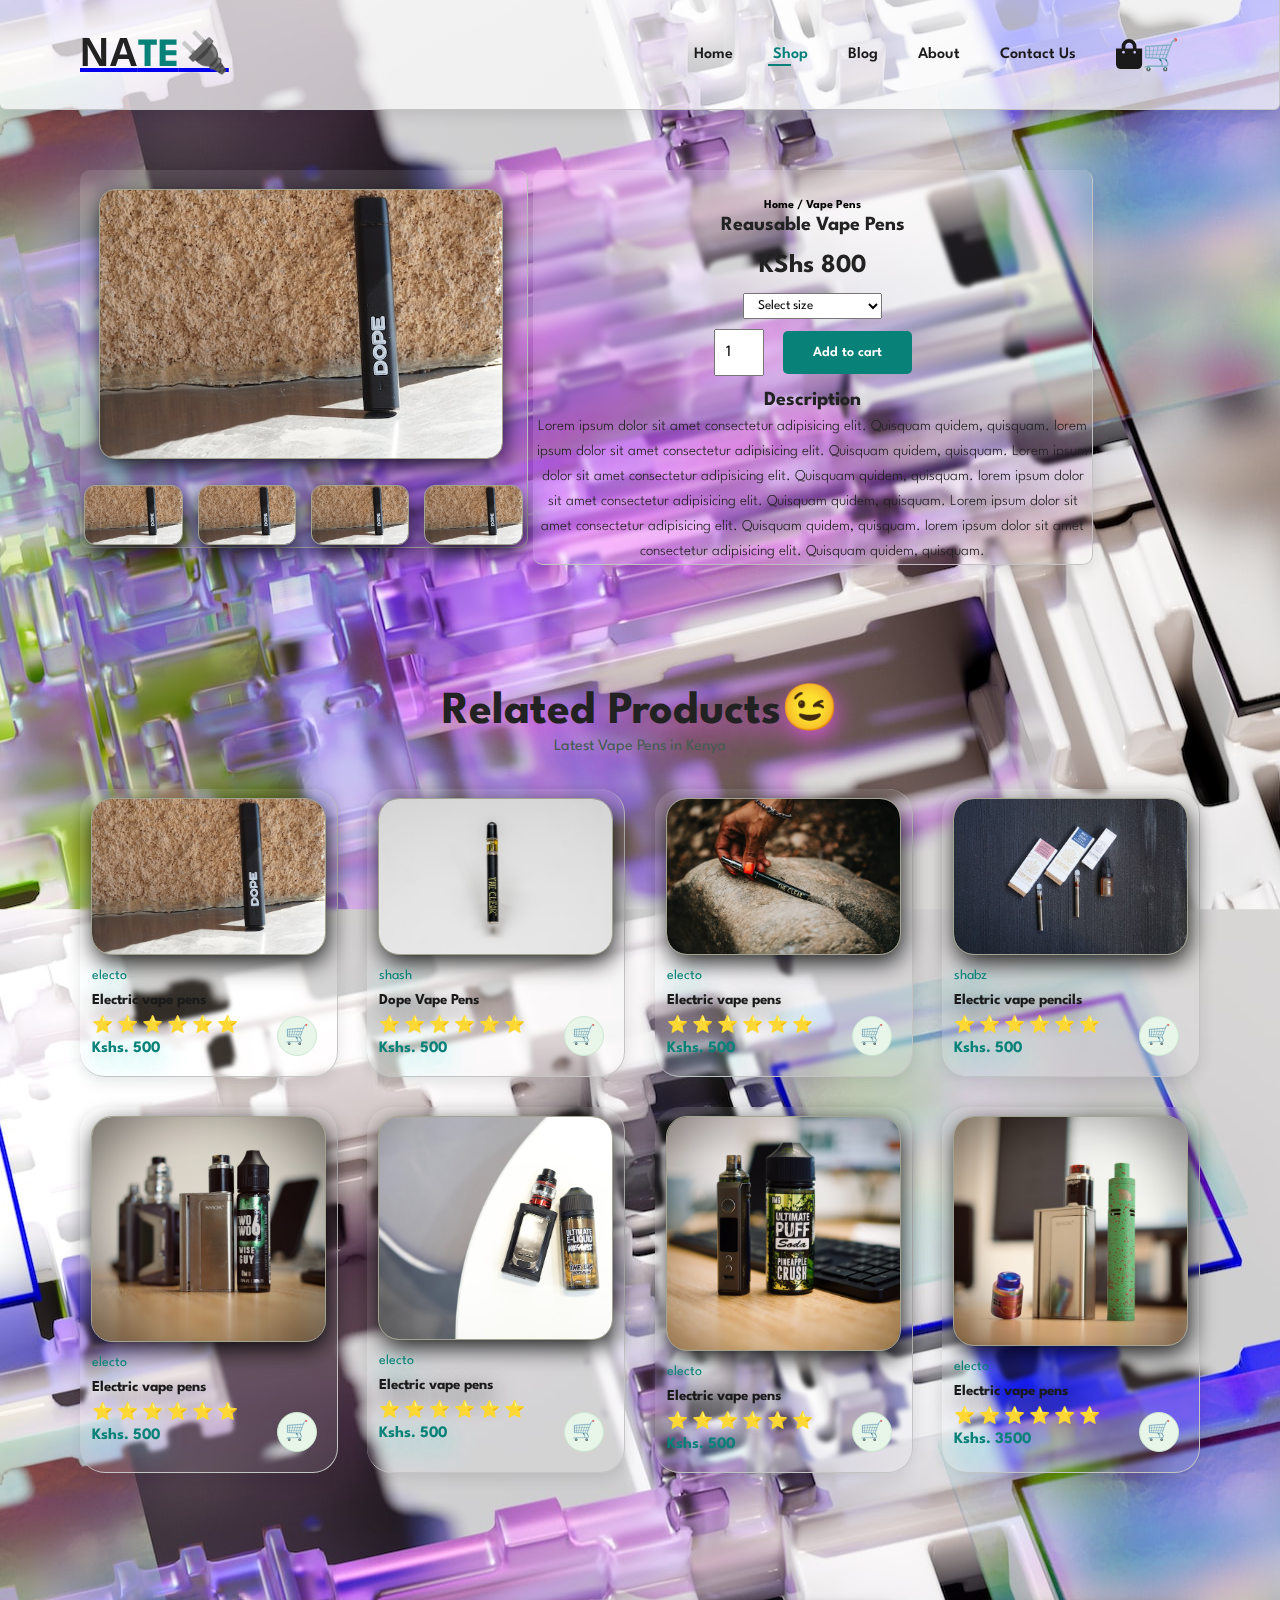
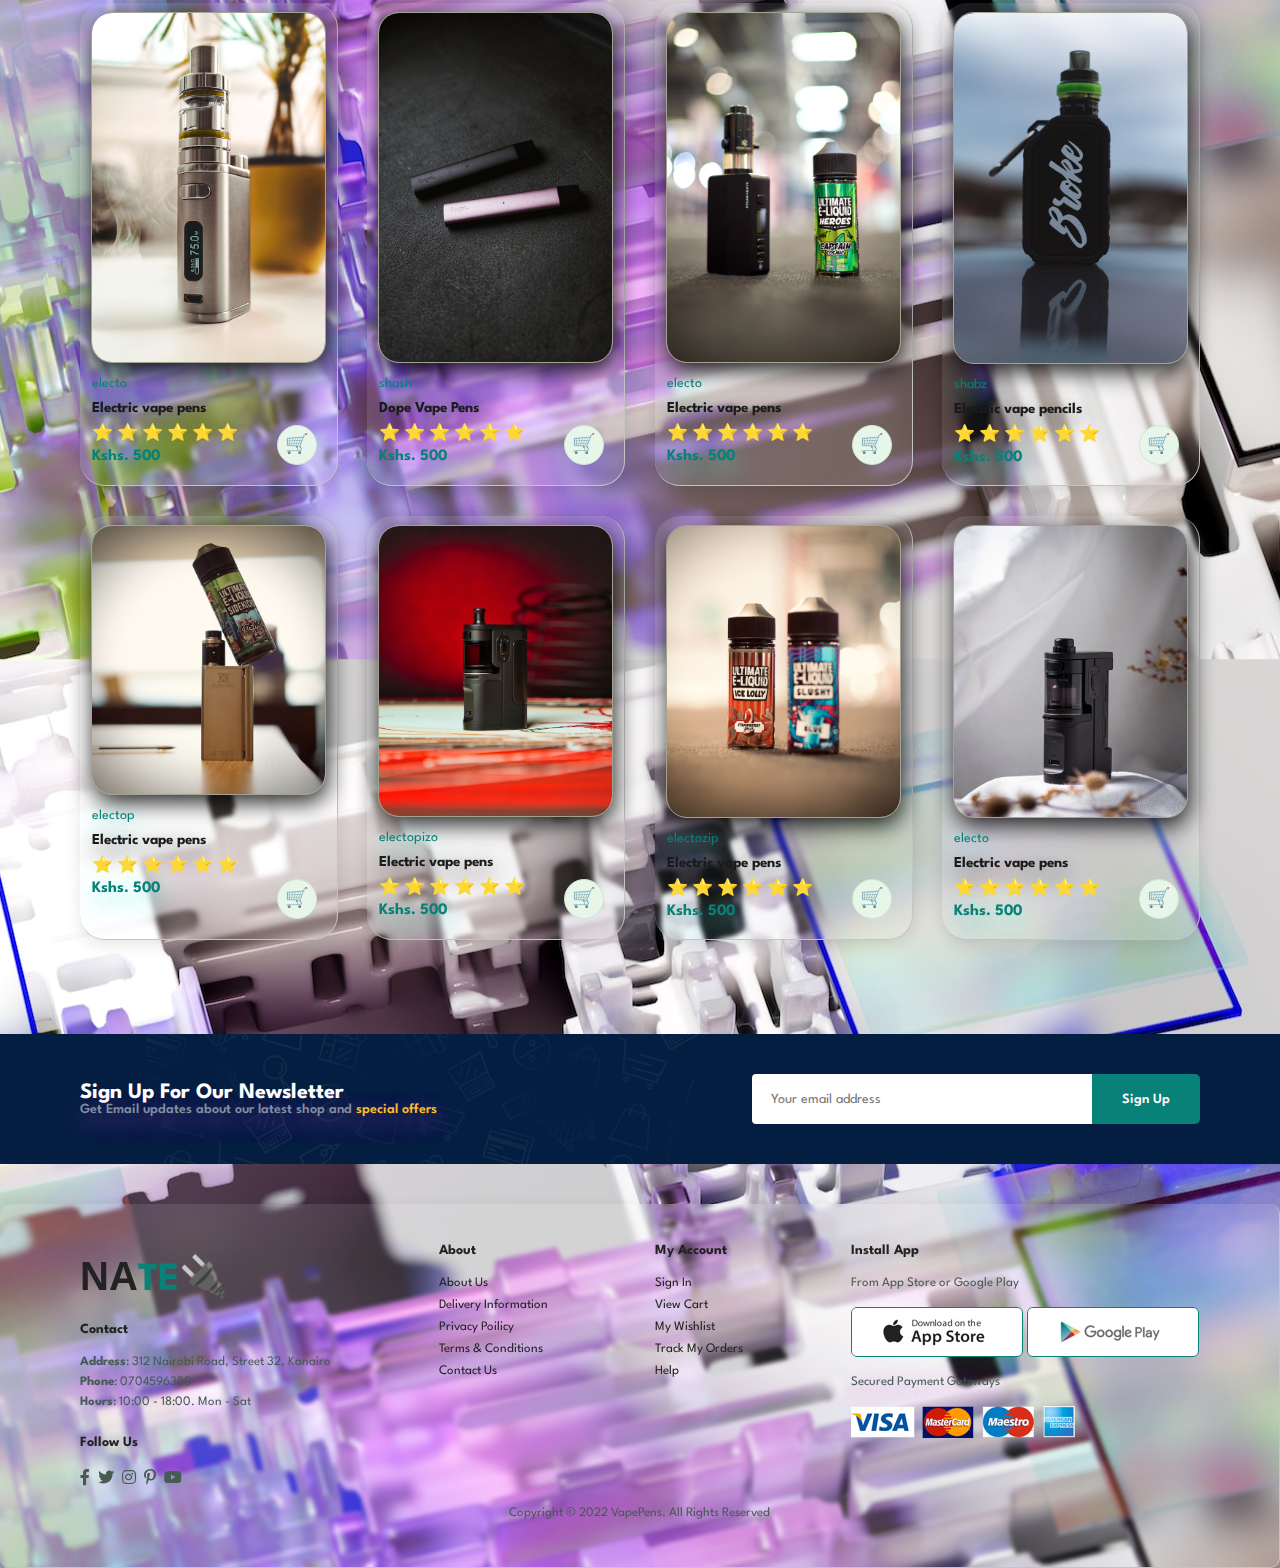
<file: sproduct.html>
<!DOCTYPE html>
<html lang="en">
  <head>
    <meta charset="UTF-8" />
    <meta http-equiv="X-UA-Compatible" content="IE=edge" />
    <meta name="viewport" content="width=device-width, initial-scale=1.0" />
    <title>myShop</title>
    <link
      rel="stylesheet"
      href="https://use.fontawesome.com/releases/v5.15.4/css/all.css"
    />
    <link rel="stylesheet" href="style.css" />
  </head>
  <body>
    <!-- the navbar starts here -->
    <section id="header">
      <!-- logo -->
      <a href="#">
        <h1>NA<span>TE</span>🔌</h1>
        <!-- <img src="./img/logo.png" alt="" class="logo" /> -->
      </a>
      <!-- navbar items -->
      <div>
        <ul id="navbar">
          <li><a href="index.html">Home</a></li>
          <li><a class="active" href="shop.html">Shop</a></li>
          <li><a href="blog.html">Blog</a></li>
          <li><a href="about.html">About</a></li>
          <li><a href="contact.html">Contact Us</a></li>
          <li id="lg-bag">
            <a href="cart.html"><i class="fas fa-shopping-bag"></i>🛒</a>
          </li>
          <a href="#" id="close">
            <i class="fas fa-times">✖</i>
          </a>
        </ul>
      </div>
      <div id="mobile">
        <a href="cart.html"><i class="fas fa-shopping-bag">🛒</i></a>
        <i id="bar" class="fas fa-outdent">Ⓜ</i>
      </div>
    </section>
    <!-- the navbar ends here -->
    <!-- single product details section starts here -->
    <section id="proDetails" class="section-p1">
      <div class="single-pro-image" id="picha">
        <img
          src="./img/products/n5.jpg"
          width="100%"
          id="MainImg"
          alt="product 1"
        />
        <div class="small-img-group">
          <div class="small-img-col">
            <img
              src="./img/products/n5.jpg"
              width="100%"
              class="small-img"
              alt="product 1"
            />
          </div>
          <div class="small-img-col">
            <img
              src="./img/products/n5.jpg"
              width="100%"
              class="small-img"
              alt="product 1"
            />
          </div>
          <div class="small-img-col">
            <img
              src="./img/products/n5.jpg"
              width="100%"
              class="small-img"
              alt="product 1"
            />
          </div>
          <div class="small-img-col">
            <img
              src="./img/products/n5.jpg"
              width="100%"
              class="small-img"
              alt="product 1"
            />
          </div>
        </div>
      </div>
      <div class="single-pro-details" id="details">
        <h6>Home / Vape Pens</h6>
        <h4>Reausable Vape Pens</h4>
        <h2>KShs 800</h2>
        <select>
          <option>Select size</option>
          <option>XL</option>
          <option>XXL</option>
          <option>Small</option>
          <option>Large</option>
        </select>
        <div class="number">
           <input type="number" value="1" />
        <button class="normal">Add to cart</button>
        </div>
        <!-- <input type="number" value="1" />
        <button class="normal">Add to cart</button> -->
        <h4>Description</h4>
        <p>
          Lorem ipsum dolor sit amet consectetur adipisicing elit. Quisquam
          quidem, quisquam. lorem ipsum dolor sit amet consectetur adipisicing
          elit. Quisquam quidem, quisquam. Lorem ipsum dolor sit amet
          consectetur adipisicing elit. Quisquam quidem, quisquam. lorem ipsum
          dolor sit amet consectetur adipisicing elit. Quisquam quidem,
          quisquam. Lorem ipsum dolor sit amet consectetur adipisicing elit.
          Quisquam quidem, quisquam. lorem ipsum dolor sit amet consectetur
          adipisicing elit. Quisquam quidem, quisquam.
        </p>
      </div>
    </section>
    <!-- single product details section ends  here -->
    <!-- featured product details starts here -->
    <!-- p1 -->
            <section id="product1" class="section-p1">
      <h2>Related Products😉</h2>
      <p>Latest Vape Pens in Kenya</p>
      <div class="pro-container">
        <div class="pro" onclick="window.location.href='sproduct.html' " data-tilt="" style="transform: perspective(1000px) rotateX(0deg) rotateY(0deg) scale3d(1, 1, 1); will-change: transform;">
          <img src="./img/products/n5.jpg" alt="" />
          <div class="des">
            <span>electo</span>
            <h5>Electric vape pens</h5>
                <div class="star">
            <i >⭐</i>
            <i >⭐</i>
            <i >⭐</i>
            <i >⭐</i>
            <i >⭐</i>
            <i >⭐</i>
          </div>
          <h4>Kshs. 500</h4>
          </div>
          <a href="product.html">
            <i class=" cart">🛒</i>
          </a>
        </div>

        <div class="pro" onclick="window.location.href='sproduct.html' " data-tilt="" style="transform: perspective(1000px) rotateX(0deg) rotateY(0deg) scale3d(1, 1, 1); will-change: transform;">
          <img src="./img/products/n6.jpg" alt="" />
          <div class="des">
            <span>shash</span>
            <h5>Dope Vape Pens</h5>
                <div class="star">
            <i >⭐</i>
            <i >⭐</i>
            <i >⭐</i>
            <i >⭐</i>
            <i >⭐</i>
            <i >⭐</i>
          </div>
          <h4>Kshs. 500</h4>
          </div>
          <a href="product.html">
            <i class=" cart">🛒</i>
          </a></a>
        </div>
        
        <div class="pro" onclick="window.location.href='sproduct.html' " data-tilt="" style="transform: perspective(1000px) rotateX(0deg) rotateY(0deg) scale3d(1, 1, 1); will-change: transform;">
          <img src="./img/products/n7.jpg" alt="" />
          <div class="des">
            <span>electo</span>
            <h5>Electric vape pens</h5>
                <div class="star">
            <i >⭐</i>
            <i >⭐</i>
            <i >⭐</i>
            <i >⭐</i>
            <i >⭐</i>
            <i >⭐</i>
          </div>
          <h4>Kshs. 500</h4>
          </div>
          <a href="product.html">
            <i class=" cart">🛒</i>
            </a>
        </div>

        <div class="pro" onclick="window.location.href='sproduct.html' " data-tilt="" style="transform: perspective(1000px) rotateX(0deg) rotateY(0deg) scale3d(1, 1, 1); will-change: transform;">
          <img src="./img/products/n3.jpg" alt="" />
          <div class="des">
            <span>shabz</span>
            <h5>Electric vape pencils</h5>
                <div class="star">
            <i >⭐</i>
            <i >⭐</i>
            <i >⭐</i>
            <i >⭐</i>
            <i >⭐</i>
            <i >⭐</i>
          </div>
          <h4>Kshs. 500</h4>
          </div>
          <a href="product.html">
            <i class=" cart">🛒</i>
            </a>
        </div>

        <div class="pro" onclick="window.location.href='sproduct.html' " data-tilt="" style="transform: perspective(1000px) rotateX(0deg) rotateY(0deg) scale3d(1, 1, 1); will-change: transform;">
          <img src="./img/products/f11.jpg" alt="" />
          <div class="des">
            <span>electo</span>
            <h5>Electric vape pens</h5>
                <div class="star">
            <i >⭐</i>
            <i >⭐</i>
            <i >⭐</i>
            <i >⭐</i>
            <i >⭐</i>
            <i >⭐</i>
          </div>
          <h4>Kshs. 500</h4>
          </div>
          <a href="product.html">
            <i class=" cart">🛒</i>
            </a>
        </div>

        <div class="pro" onclick="window.location.href='sproduct.html' " data-tilt="" style="transform: perspective(1000px) rotateX(0deg) rotateY(0deg) scale3d(1, 1, 1); will-change: transform;">
          <img src="./img/products/f13.jpg" alt="" />
          <div class="des">
            <span>electo</span>
            <h5>Electric vape pens</h5>
                <div class="star">
            <i >⭐</i>
            <i >⭐</i>
            <i >⭐</i>
            <i >⭐</i>
            <i >⭐</i>
            <i >⭐</i>
          </div>
          <h4>Kshs. 500</h4>
          </div>
          <a href="product.html">
            <i class=" cart">🛒</i>
            </a>
        </div>
        <div class="pro" onclick="window.location.href='sproduct.html' " data-tilt="" style="transform: perspective(1000px) rotateX(0deg) rotateY(0deg) scale3d(1, 1, 1); will-change: transform;">
          <img src="./img/products/f9.jpg" alt="" />
          <div class="des">
            <span>electo</span>
            <h5>Electric vape pens</h5>
                <div class="star">
            <i >⭐</i>
            <i >⭐</i>
            <i >⭐</i>
            <i >⭐</i>
            <i >⭐</i>
            <i >⭐</i>
          </div>
          <h4>Kshs. 500</h4>
          </div>
          <a href="product.html">
            <i class=" cart">🛒</i>
            </a>
        </div>

        <div class="pro" onclick="window.location.href='sproduct.html' " data-tilt="" style="transform: perspective(1000px) rotateX(0deg) rotateY(0deg) scale3d(1, 1, 1); will-change: transform;">
          <img src="./img/products/f1.jpg" alt="" />
          <div class="des">
            <span>electo</span>
            <h5>Electric vape pens</h5>
                <div class="star">
            <i >⭐</i>
            <i >⭐</i>
            <i >⭐</i>
            <i >⭐</i>
            <i >⭐</i>
            <i >⭐</i>
          </div>
          <h4>Kshs. 3500</h4>
          </div>
          <a href="product.html">
            <i  class=" cart">🛒</i>
            </a>
        </div>
      </div>
    </section>
    <!-- p2 -->
        <section id="product1" class="section-p1">
   
      <div class="pro-container">
        <div class="pro" onclick="window.location.href='sproduct.html' " data-tilt="" style="transform: perspective(1000px) rotateX(0deg) rotateY(0deg) scale3d(1, 1, 1); will-change: transform;">
          <img src="./img/products/f6.jpg" alt="" />
          <div class="des">
            <span>electo</span>
            <h5>Electric vape pens</h5>
                <div class="star">
            <i >⭐</i>
            <i >⭐</i>
            <i >⭐</i>
            <i >⭐</i>
            <i >⭐</i>
            <i >⭐</i>
          </div>
          <h4>Kshs. 500</h4>
          </div>
          <a href="product.html">
            <i class=" cart">🛒</i>
          </a>
        </div>

        <div class="pro" onclick="window.location.href='sproduct.html' " data-tilt="" style="transform: perspective(1000px) rotateX(0deg) rotateY(0deg) scale3d(1, 1, 1); will-change: transform;">
          <img src="./img/products/n1.jpg" alt="" />
          <div class="des">
            <span>shash</span>
            <h5>Dope Vape Pens</h5>
                <div class="star">
            <i >⭐</i>
            <i >⭐</i>
            <i >⭐</i>
            <i >⭐</i>
            <i >⭐</i>
            <i >⭐</i>
          </div>
          <h4>Kshs. 500</h4>
          </div>
          <a href="product.html">
            <i class=" cart">🛒</i>
          </a></a>
        </div>
        
        <div class="pro" onclick="window.location.href='sproduct.html' " data-tilt="" style="transform: perspective(1000px) rotateX(0deg) rotateY(0deg) scale3d(1, 1, 1); will-change: transform;">
          <img src="./img/products/f3.jpg" alt="" />
          <div class="des">
            <span>electo</span>
            <h5>Electric vape pens</h5>
                <div class="star">
            <i >⭐</i>
            <i >⭐</i>
            <i >⭐</i>
            <i >⭐</i>
            <i >⭐</i>
            <i >⭐</i>
          </div>
          <h4>Kshs. 500</h4>
          </div>
          <a href="product.html">
            <i class=" cart">🛒</i>
            </a>
        </div>

        <div class="pro" onclick="window.location.href='sproduct.html' " data-tilt="" style="transform: perspective(1000px) rotateX(0deg) rotateY(0deg) scale3d(1, 1, 1); will-change: transform;">
          <img src="./img/products/f4.jpg" alt="" />
          <div class="des">
            <span>shabz</span>
            <h5>Electric vape pencils</h5>
                <div class="star">
            <i >⭐</i>
            <i >⭐</i>
            <i >⭐</i>
            <i >⭐</i>
            <i >⭐</i>
            <i >⭐</i>
          </div>
          <h4>Kshs. 500</h4>
          </div>
          <a href="product.html">
            <i class=" cart">🛒</i>
            </a>
        </div>

        <div class="pro" onclick="window.location.href='sproduct.html' " data-tilt="" style="transform: perspective(1000px) rotateX(0deg) rotateY(0deg) scale3d(1, 1, 1); will-change: transform;">
          <img src="./img/products/f2.jpg" alt="" />
          <div class="des">
            <span>electop</span>
            <h5>Electric vape pens</h5>
                <div class="star">
            <i >⭐</i>
            <i >⭐</i>
            <i >⭐</i>
            <i >⭐</i>
            <i >⭐</i>
            <i >⭐</i>
          </div>
          <h4>Kshs. 500</h4>
          </div>
          <a href="product.html">
            <i class=" cart">🛒</i>
            </a>
        </div>

        <div class="pro" onclick="window.location.href='sproduct.html' " data-tilt="" style="transform: perspective(1000px) rotateX(0deg) rotateY(0deg) scale3d(1, 1, 1); will-change: transform;">
          <img src="./img/products/b2.jpg" alt="" />
          <div class="des">
            <span>electopizo</span>
            <h5>Electric vape pens</h5>
                <div class="star">
            <i >⭐</i>
            <i >⭐</i>
            <i >⭐</i>
            <i >⭐</i>
            <i >⭐</i>
            <i >⭐</i>
          </div>
          <h4>Kshs. 500</h4>
          </div>
          <a href="product.html">
            <i class=" cart">🛒</i>
            </a>
        </div>
        <div class="pro" onclick="window.location.href='sproduct.html' " data-tilt="" style="transform: perspective(1000px) rotateX(0deg) rotateY(0deg) scale3d(1, 1, 1); will-change: transform;">
          <img src="./img/products/f12.jpg" alt="" />
          <div class="des">
            <span>electozip</span>
            <h5>Electric vape pens</h5>
                <div class="star">
            <i >⭐</i>
            <i >⭐</i>
            <i >⭐</i>
            <i >⭐</i>
            <i >⭐</i>
            <i >⭐</i>
          </div>
          <h4>Kshs. 500</h4>
          </div>
          <a href="product.html">
            <i class=" cart">🛒</i>
            </a>
        </div>

        <div class="pro" onclick="window.location.href='sproduct.html' " data-tilt="" style="transform: perspective(1000px) rotateX(0deg) rotateY(0deg) scale3d(1, 1, 1); will-change: transform;">
          <img src="./img/products/f5.jpg" alt="" />
          <div class="des">
            <span>electo</span>
            <h5>Electric vape pens</h5>
                <div class="star">
            <i >⭐</i>
            <i >⭐</i>
            <i >⭐</i>
            <i >⭐</i>
            <i >⭐</i>
            <i >⭐</i>
          </div>
          <h4>Kshs. 500</h4>
          </div>
          <a href="product.html">
            <i class=" cart">🛒</i>
            </a>
        </div>
      </div>
    </section>


            <!-- <section id="product1" class="section-p1">
      <h2>Featured Products</h2>
      <p>Latest Vape Pens in Kenya</p>
      <div class="pro-container">
        <div class="pro" onclick="window.location.href='sproduct.html' " data-tilt="" style="transform: perspective(1000px) rotateX(0deg) rotateY(0deg) scale3d(1, 1, 1); will-change: transform;">
          <img src="./img/products/f1.jpg" alt="" />
          <div class="des">
            <span>electo</span>
            <h5>Electric vape pens</h5>
                <div class="star">
            <i class="fas fa-star"></i>
            <i class="fas fa-star"></i>
            <i class="fas fa-star"></i>
            <i class="fas fa-star"></i>
            <i class="fas fa-star"></i>
            <i class="fas fa-star"></i>
          </div>
          <h4>Kshs. 500</h4>
          </div>
          <a href="product.html">
            <i class="fas fa-shopping-cart cart"></i>
          </a>
        </div>

        <div class="pro">
          <img src="./img/products/f2.jpg" alt="" />
          <div class="des">
            <span>shash</span>
            <h5>Dope Vape Pens</h5>
                <div class="star">
            <i class="fas fa-star"></i>
            <i class="fas fa-star"></i>
            <i class="fas fa-star"></i>
            <i class="fas fa-star"></i>
            <i class="fas fa-star"></i>
            <i class="fas fa-star"></i>
          </div>
          <h4>Kshs. 500</h4>
          </div>
          <a href="product.html">
            <i class="fas fa-shopping-cart cart"></i>
          </a></a>
        </div>
        
        <div class="pro">
          <img src="./img/products/f3.jpg" alt="" />
          <div class="des">
            <span>electo</span>
            <h5>Electric vape pens</h5>
                <div class="star">
            <i class="fas fa-star"></i>
            <i class="fas fa-star"></i>
            <i class="fas fa-star"></i>
            <i class="fas fa-star"></i>
            <i class="fas fa-star"></i>
            <i class="fas fa-star"></i>
          </div>
          <h4>Kshs. 500</h4>
          </div>
          <a href="product.html">
            <i class="fas fa-shopping-cart cart"></i>
            </a>
        </div>

        <div class="pro">
          <img src="./img/products/f4.jpg" alt="" />
          <div class="des">
            <span>shabz</span>
            <h5>Electric vape pencils</h5>
                <div class="star">
            <i class="fas fa-star"></i>
            <i class="fas fa-star"></i>
            <i class="fas fa-star"></i>
            <i class="fas fa-star"></i>
            <i class="fas fa-star"></i>
            <i class="fas fa-star"></i>
          </div>
          <h4>Kshs. 500</h4>
          </div>
          <a href="product.html">
            <i class="fas fa-shopping-cart cart"></i>
            </a>
        </div>

        <div class="pro">
          <img src="./img/products/f1.jpg" alt="" />
          <div class="des">
            <span>electo</span>
            <h5>Electric vape pens</h5>
                <div class="star">
            <i class="fas fa-star"></i>
            <i class="fas fa-star"></i>
            <i class="fas fa-star"></i>
            <i class="fas fa-star"></i>
            <i class="fas fa-star"></i>
            <i class="fas fa-star"></i>
          </div>
          <h4>Kshs. 500</h4>
          </div>
          <a href="product.html">
            <i class="fas fa-shopping-cart cart"></i>
            </a>
        </div>

        <div class="pro">
          <img src="./img/products/f1.jpg" alt="" />
          <div class="des">
            <span>electo</span>
            <h5>Electric vape pens</h5>
                <div class="star">
            <i class="fas fa-star"></i>
            <i class="fas fa-star"></i>
            <i class="fas fa-star"></i>
            <i class="fas fa-star"></i>
            <i class="fas fa-star"></i>
            <i class="fas fa-star"></i>
          </div>
          <h4>Kshs. 500</h4>
          </div>
          <a href="product.html">
            <i class="fas fa-shopping-cart cart"></i>
            </a>
        </div>
        <div class="pro">
          <img src="./img/products/f1.jpg" alt="" />
          <div class="des">
            <span>electo</span>
            <h5>Electric vape pens</h5>
                <div class="star">
            <i class="fas fa-star"></i>
            <i class="fas fa-star"></i>
            <i class="fas fa-star"></i>
            <i class="fas fa-star"></i>
            <i class="fas fa-star"></i>
            <i class="fas fa-star"></i>
          </div>
          <h4>Kshs. 500</h4>
          </div>
          <a href="product.html">
            <i class="fas fa-shopping-cart cart"></i>
            </a>
        </div>

        <div class="pro">
          <img src="./img/products/f1.jpg" alt="" />
          <div class="des">
            <span>electo</span>
            <h5>Electric vape pens</h5>
                <div class="star">
            <i class="fas fa-star"></i>
            <i class="fas fa-star"></i>
            <i class="fas fa-star"></i>
            <i class="fas fa-star"></i>
            <i class="fas fa-star"></i>
            <i class="fas fa-star"></i>
          </div>
          <h4>Kshs. 500</h4>
          </div>
          <a href="product.html">
            <i class="fas fa-shopping-cart cart"></i>
            </a>
        </div>
      </div>
    </section> -->
    <!-- featured product details ends here -->

    <!-- newsletter section starts here -->
    <section id="newsletter" class="section-p1 section-m1">
      <div class="newstext">
        <h4>Sign Up For Our Newsletter</h4>
        <p>
          Get Email updates about our latest shop and
          <span>special offers</span>
        </p>
      </div>
      <div class="form">
        <input type="text" placeholder="Your email address" />
        <button class="normal">Sign Up</button>
      </div>
    </section>
    <!-- newsletter section ends here -->
    <!-- footer section starts here -->
    <footer class="section-p1">
      <!-- first footer column starts here -->
      <div class="col">
        <h1>NA<span>TE</span>🔌</h1>
        <!-- <img class="logo" src="./img/logo.png" alt="logo" /> -->
        <h4>Contact</h4>
        <p><strong>Address</strong>: 312 Nairobi Road, Street 32, Kanairo</p>
        <p><strong>Phone</strong>: 0704596380</p>
        <p><strong>Hours</strong>: 10:00 - 18:00. Mon - Sat</p>
        <div class="follow">
          <h4>Follow Us</h4>
          <div class="icon">
            <i class="fab fa-facebook-f"></i>
            <i class="fab fa-twitter"></i>
            <i class="fab fa-instagram"></i>
            <i class="fab fa-pinterest-p"></i>
            <i class="fab fa-youtube"></i>
          </div>
        </div>
      </div>
      <!-- first footer column ends here -->
      <!-- second footer column starts here -->
      <div class="col">
        <h4>About</h4>
        <a href="#">About Us</a>
        <a href="#"> Delivery Information</a>
        <a href="#">Privacy Poilicy</a>
        <a href="#">Terms & Conditions</a>
        <a href="#">Contact Us</a>
      </div>
      <!-- second footer column ends here -->
      <!-- third footer column starts here -->
      <div class="col">
        <h4>My Account</h4>
        <a href="#">Sign In</a>
        <a href="#">View Cart</a>
        <a href="#">My Wishlist</a>
        <a href="#">Track My Orders</a>
        <a href="#">Help</a>
      </div>
      <!-- third footer column ends here -->
      <!-- fourth footer column starts here -->
      <div class="col install">
        <h4>Install App</h4>
        <p>From App Store or Google Play</p>
        <div class="row">
          <img class="funga" src="./img/pay/app.jpg" alt="" />
          <img class="funga" src="./img/pay/play.jpg" alt="" />
          <p>Secured Payment Gateways</p>
          <img src="./img/pay/pay.png" alt="" />
        </div>
      </div>
      <!-- fourth footer column ends here -->
      <!-- last footer part starts here -->
      <div class="copyright">
        <p>Copyright &copy; 2022 VapePens. All Rights Reserved</p>
      </div>
    </footer>
    <script>
        var MainImage = document.getElementById('MainImg');
        var smallimg = document.getElementsByClassName('small-img');

        smallimg[0].onclick = function() {
            MainImg.src = this.src;
        }
        smallimg[1].onclick = function() {
            MainImg.src = this.src;
        }
        smallimg[2].onclick = function() {
            MainImg.src = this.src;
        }
        smallimg[3].onclick = function() {
            MainImg.src = this.src;
        }
    </script>
    <script src="index.js"></script>
    <script src="vanilla-tilt.js"></script>
  </body>
</html>
</file>
<file: style.css>
@import url("https://fonts.googleapis.com/css2?family=Spartan:wght@100;200;300;400;500;600;700;800;900&dispay=swap");
* {
  margin: 0;
  padding: 0;
  box-sizing: border-box;
  font-family: "Spartan", sans-serif;
}
h1 {
  font-size: 50px;
  line-height: 64px;
  color: #222;
}
h2 {
  font-size: 46px;
  line-height: 54px;
  color: #222;
}
h4 {
  font-size: 20px;
  color: #222;
}
h6 {
  font-weight: 700;
  font-size: 12px;
}
p {
  font-size: 16px;
  color: #465b52;
}
body {
  background-image: url("./img/back.jpg");
  /* background-size: cover; */
  background-position: center;
  background-repeat: repeat;
}
/* .mwili {
  background-image: linear-gradient(90deg, #e3ffe7ce 0%, #d9e7ffd3 100%);
} */
.section-p1 {
  padding: 40px 80px;
}
.section-m1 {
  margin: 40px 0;
}
button.normal {
  font-size: 14px;
  font-weight: 600;
  padding: 15px 30px;
  color: #000;
  background-color: #fff;
  border-radius: 5px;
  cursor: pointer;
  border: none;
  outline: none;
  transition: 0.3s;
}
button.white {
  font-size: 13px;
  font-weight: 600;
  padding: 11px 18px;
  color: #fff;
  background-color: transparent;
  cursor: pointer;
  border: 1px solid #fff;
  outline: none;
  transition: 0.2s;
}
body {
  width: 100%;
}
/* header start */
#header {
  display: flex;
  align-items: center;
  justify-content: space-between;
  /* padding from top and bottom will be 20px and from left and right will be 80px */
  padding: 20px 80px;
  /* background: #e3e6f39f; */

  /* box-shadow: 0 5px 15px rgba(0, 0, 0, 0.6); */
  z-index: 999;
  position: sticky;
  top: 0;
  left: 0;
  border: 1px solid #c4c4c4;
  border-bottom-left-radius: 6px;
  border-bottom-right-radius: 6px;

  box-shadow: 0 5px 15px rgb(0 0 0 / 10%);
  background-color: rgba(255, 255, 255, 0.7);
  border-top: 0.25px rgba(0 0 0 / 0.1);
  border-left: 0.25px rgba(0 0 0 / 0.1);
  /* backdrop-filter: blur( 2px) */
}
#header i {
  font-size: 30px;
  font-style: normal;
  /* font-style: normal; */
}
#header #mobile i {
  text-decoration: none;
  font-style: normal;
}
#header h1 {
  font-family: "Trebuchet MS", "Lucida Sans Unicode", "Lucida Grande",
    "Lucida Sans", Arial, sans-serif;
  font-size: 40px;
}
#header span {
  color: #088178;
  font-size: 40px;
}
#navbar {
  display: flex;
  align-items: center;
  justify-content: center;
}
#navbar li {
  list-style: none;
  padding: 0 20px;
  position: relative;
}
#navbar a i {
  text-decoration: none;
}
#navbar li a {
  text-decoration: none;
  font-size: 16px;
  font-weight: 600;
  color: #1a1a1a;
  transition: 0.3s ease-in-out;
}
#navbar #lg-bag a {
  font-size: 30px;
}
#navbar li a:hover,
#navbar li a.active {
  color: #088178;
}

#navbar li a.active::after,
#navbar li a:hover::after {
  /* everytime we use after we have to add a content and the content will be empty */
  content: "";
  width: 30%;
  height: 2px;
  background: #088178;
  position: absolute;
  bottom: -4px;
  left: 20%;
}
#mobile {
  display: none;
  align-items: center;
}
#close {
  display: none;
}
/* home page */
#hero {
  background-image: url("./img/products/n16.jpg");
  height: 90vh;
  width: 100%;
  background-size: cover;
  background-position: center;
  /* background-position: top 25% right 0; */
  padding: 0 80px;
  display: flex;
  flex-direction: column;
  align-items: flex-start;
  justify-content: center;
}
#hero h4 {
  padding-bottom: 15px;
  color: #fff;
  text-shadow: 2px 8px 24px rgba(85, 209, 231, 0.9);
}
#hero h2 {
  color: #fff;
  text-shadow: 2px 8px 24px rgba(85, 226, 231, 0.5);
}
#hero h1 {
  color: #088178;
  padding-bottom: 15px;
  text-shadow: 2px 8px 24px rgba(85, 231, 199, 0.5);
}
#hero p {
  padding-bottom: 15px;
  color: #fff;
  text-shadow: 2px 8px 24px rgba(245, 208, 247, 0.9);
}
#hero button {
  background-image: url("./img/button.png");
  background-color: transparent;
  color: #fff;
  border: 0;
  /* padding from top is 14px from left 80px from bottom  14px and from top 65px */
  padding: 14px 80px 14px 65px;
  background-repeat: no-repeat;
  cursor: pointer;
  font-weight: 700;
  font-size: 15px;
}
#feature {
  display: flex;
  align-items: center;
  justify-content: space-between;
  flex-wrap: wrap;
}
#feature .fe-box {
  width: 180px;
  text-align: center;
  padding: 25px 15px;
  /* box shadow from x 20px from y 20px for the radius 34px and then add rgba color */
  /* box-shadow: 20px 20px 34px rgba(0, 0, 0, 0.03);
  border: 1px solid #cce7d0; */
  border-radius: 5px;
  margin: 15px 0;
  border: 1px solid #c4c4c4;
  /* border-radius: 10px; */
  box-shadow: 0 5px 15px rgb(0 0 0 / 10%);
  background-color: rgba(255, 255, 255, 0.1);
  border-top: 0.25px rgba(0 0 0 / 0.1);
  border-left: 0.25px rgba(0 0 0 / 0.1);
  backdrop-filter: blur(2px);
}
#feature .fe-box:hover {
  box-shadow: 10px 10px 54px rgba(70, 62, 221, 0.1);
}
#feature .fe-box img {
  width: 100%;
  margin-bottom: 10px;
}
#feature .fe-box h6 {
  padding: 9px 8px 6px 8px;
  display: inline-block;
  line-height: 1;
  border-radius: 4px;
  color: #088178;
  background-color: #fddde4;
}
#feature .fe-box:nth-child(2) h6 {
  color: #088178;
  background-color: #cdebbc;
}
#feature .fe-box:nth-child(3) h6 {
  color: #088178;
  background-color: #d1e8f2;
}
#feature .fe-box:nth-child(4) h6 {
  color: #088178;
  background-color: #cdd4f8;
}
#feature .fe-box:nth-child(5) h6 {
  color: #088178;
  background-color: #f6dbf6;
}
#feature .fe-box:nth-child(6) h6 {
  color: #088178;
  background-color: #fff2e5;
}
#product1 {
  text-align: center;
}
#product1 .pro-container {
  display: flex;
  justify-content: space-between;
  padding-top: 20px;
  flex-wrap: wrap;
}
#product1 .pro {
  width: 23%;
  min-width: 250px;
  padding: 10px 12px;
  /* border: 1px solid #cce7d0; */
  border-radius: 25px;
  cursor: pointer;
  /* box-shadow: 20px 20px 30px rgba(0, 0, 0, 0.02); */
  margin: 15px 0;
  position: relative;
  border: 1px solid #c4c4c4;
  /* border-radius: 10px; */
  box-shadow: 0 5px 15px rgb(0 0 0 / 10%);
  background-color: rgba(255, 255, 255, 0.1);
  border-top: 0.25px rgba(0 0 0 / 0.1);
  border-left: 0.25px rgba(0 0 0 / 0.1);
  backdrop-filter: blur(2px);
}
#product1 .pro i {
  font-size: 50px;
  font-style: normal;
}
#product1 .pro:hover {
  box-shadow: 20px 20px 30px rgba(0, 0, 0, 0.06);
}
#product1 .pro img {
  width: 100%;
  border-radius: 20px;
  outline-style: double;

  outline: 1.5px double rgb(163, 163, 145);
  box-shadow: 2px 8px 24px rgba(0, 0, 0, 0.9);
  text-shadow: 2px 8px 24px rgba(226, 85, 231, 0.9);
}
#product1 .pro .des {
  text-align: start;
  padding: 10px 0;
}
#product1 .pro .des i {
  font-size: 17px;
}
#product1 .pro .des span {
  color: #088178;
  font-size: 14px;
  text-shadow: 2px 8px 24px rgba(85, 231, 224, 0.9);
}
#product1 .pro .des h5 {
  padding-top: 10px;
  padding-bottom: 7px;
  font-size: 15px;
  color: #1a1a1a;
  text-shadow: 2px 8px 24px rgba(18, 20, 22, 0.9);
}

#product1 h2,
p {
  text-shadow: 2px 8px 24px rgba(226, 85, 231, 0.9);
}
#product1 .pro a i {
  font-size: 19px;
}
/* #product1 .pro .des i {
  color: rgb(251, 255, 0);
  font-size: 12px;
} */
#product1 .pro .des h4 {
  padding-top: 7px;
  color: #088178;
  font-size: 16px;
  font-weight: 700;
  text-shadow: 2px 8px 24px rgba(85, 231, 224, 0.9);
}
#product1 .pro .cart {
  width: 40px;
  height: 40px;
  line-height: 40px;
  border-radius: 50px;
  background-color: #e8f6ea;
  font-weight: 500;
  color: #088178;
  border: 1px solid #cce7d0;
  position: absolute;
  bottom: 20px;
  right: 20px;
}
#banner {
  display: flex;
  flex-direction: column;
  justify-content: center;
  text-align: center;
  align-items: center;
  background-image: url("./img/banner/b2.jpg");
  width: 100%;
  height: 40vh;
  background-size: cover;
  background-position: center;
}
#banner h4 {
  color: #fff;
  font-size: 16px;
}
#banner h2 {
  color: #fff;
  font-size: 30px;
  padding: 10px 0;
}
#banner h2 span {
  color: #ef3636;
}
#banner button:hover {
  background-color: #088178;
  color: #fff;
}

#sm-banner {
  display: flex;
  justify-content: space-between;
  flex-wrap: wrap;
}
#sm-banner .banner-box {
  display: flex;
  flex-direction: column;
  justify-content: center;
  align-items: flex-start;
  background-image: url("./img/products/f15.jpg");
  min-width: 650px;
  height: 50vh;
  background-size: cover;
  background-position: center;
  padding: 30px;
}
#sm-banner .banner-box2 {
  background-image: url("./img/products/n20.jpg");
}
#sm-banner h4 {
  color: #222;
  font-size: 20px;
  font-weight: 300;
}
#sm-banner h2 {
  color: #222;
  font-size: 28px;
  font-weight: 800;
}
#sm-banner span {
  color: rgb(7, 108, 241);
  font-size: 14px;
  font-weight: 500;
  padding-bottom: 15px;
}
#sm-banner .banner-box:hover button {
  background-color: #088178;
  border: 1px solid #088178;
}
#banner3 {
  display: flex;
  justify-content: space-between;
  flex-wrap: wrap;
  padding: 0 80px;
}
#banner3 .banner-box {
  display: flex;
  flex-direction: column;
  justify-content: center;
  align-items: flex-start;
  background-image: url("./img/products/n15.jpg");
  min-width: 30%;
  height: 30vh;
  background-size: cover;
  background-position: center;
  padding: 20px;
  margin-bottom: 20px;
}
#banner3 .banner-box2 {
  background-image: url("./img/products/n8.jpg");
}
#banner3 .banner-box3 {
  background-image: url("./img/products/n12.jpg");
}
#banner3 h2 {
  color: #088178;
  font-size: 22px;
  font-weight: 900;
}
#banner3 h3 {
  color: #041e42;
  font-size: 15px;
  font-weight: 800;
}
#newsletter {
  display: flex;
  justify-content: space-between;
  flex-wrap: wrap;
  align-items: center;
  background-image: url("./img/banner/b14.png");
  background-repeat: no-repeat;
  background-position: 20% 30%;
  background-color: #041e42;
}
#newsletter h4 {
  color: #fff;
  font-size: 22px;
  font-weight: 700;
}
#newsletter p {
  color: #818ea0;
  font-size: 14px;
  font-weight: 600;
}
#newsletter p span {
  color: #ffbd27;
}
#newsletter .form {
  display: flex;
  width: 40%;
}
#newsletter input {
  height: 3.125rem;
  padding: 0 1.25em;
  font-size: 14px;
  width: 100%;
  border: 1px solid transparent;
  border-radius: 4px;
  outline: none;
  border-top-right-radius: 0;
  border-bottom-right-radius: 0;
}
#newsletter button {
  background-color: #088178;
  color: #fff;
  white-space: nowrap;
  border-bottom-left-radius: 0;
  border-top-left-radius: 0;
}
footer {
  display: flex;
  justify-content: space-between;
  flex-wrap: wrap;
  border: 1px solid #c4c4c4;
  border-radius: 10px;
  box-shadow: 0 5px 15px rgb(0 0 0 / 10%);
  background-color: rgba(255, 255, 255, 0.1);
  border-top: 0.25px rgba(0 0 0 / 0.1);
  border-left: 0.25px rgba(0 0 0 / 0.1);
  backdrop-filter: blur(2px);
}
footer .col {
  display: flex;
  flex-direction: column;
  align-items: flex-start;
  margin-bottom: 20px;
}
footer h1 {
  margin-bottom: 10px;
  font-family: "Trebuchet MS", "Lucida Sans Unicode", "Lucida Grande",
    "Lucida Sans", Arial, sans-serif;
  font-size: 40px;
}
footer span {
  color: #088178;
  font-size: 40px;
}
footer .logo img {
  width: 100%;
}
footer h4 {
  font-size: 14px;
  padding-bottom: 20px;
}
footer p {
  font-size: 13px;
  padding: 0 0 8px 0;
}
footer a {
  font-size: 13px;
  text-decoration: none;
  color: #222;
  margin-bottom: 10px;
}
footer .follow {
  margin-top: 20px;
}
footer .follow i {
  color: #465b52;
  padding-right: 4px;
  cursor: pointer;
}
footer .install .row .funga {
  border: 1px solid #088178;
  border-radius: 6px;
}
footer .install .row img {
  margin: 10px 0 15px 0;
}
footer .follow i:hover,
footer a:hover {
  color: #088178;
}
footer .copyright {
  width: 100%;
  text-align: center;
}

/* start media query */
@media (max-width: 799px) {
  .section-p1 {
    padding: 40px 40px;
  }
  /* making the navbar responsive starts here */
  #navbar {
    display: flex;
    flex-direction: column;
    align-items: flex-start;
    justify-content: flex-start;
    position: fixed;
    top: 0;
    right: -300px;
    height: 100vh;
    width: 300px;
    background-color: #e3e6f3;
    box-shadow: 0 40px 60px rgba(0, 0, 0, 0.1);
    padding: 80px 0 0 10px;
    transition: all 0.3s ease-in-out;
  }
  #navbar.active {
    right: 0;
  }
  #navbar li {
    margin-bottom: 25px;
  }
  #mobile {
    display: flex;
    align-items: center;
  }
  #mobile i {
    color: #1a1a1a;
    font-size: 24px;
    cursor: pointer;
    padding-left: 20px;
  }
  #close {
    display: initial;
    position: absolute;
    top: 30px;
    left: 30px;
    color: #222;
    font-size: 24px;
  }
  #lg-bag {
    display: none;
  }
  /* making the hero section starts here */
  #hero {
    height: 70vh;
    padding: 0 80px;
    background-position: top 30% right 30%;
  }
  #feature {
    justify-content: center;
  }
  #feature .fe-box {
    margin: 15px 15px;
  }
  /* making the featured section responsive starts here */
  #product1 .pro-container {
    justify-content: center;
  }
  #product1 .pro {
    margin: 15px;
  }
  /* making the bannner responsive starts here */
  #banner {
    height: 20vh;
  }
  /* making the other banners responsive */
  #sm-banner .banner-box {
    min-width: 100%;
    height: 30vh;
  }
  /* making banner three responsive */
  #banner3 {
    padding: 0 40px;
  }
  #banner3 .banner-box {
    width: 28%;
  }
  /* newsletter being made responsive */
  #newsletter .form {
    width: 70%;
  }
  #newsletter h4 {
    padding-bottom: 7px;
  }
  #newsletter p {
    padding-bottom: 7px;
  }
}
/* end media query */
/* mobile phone media query */
@media (max-width: 477px) {
  .section-p1 {
    padding: 20px;
  }
  #header {
    padding: 10px 30px;
  }
  #header h1 {
    font-size: 28px;
  }
  #header span {
    font-size: 29px;
  }
  #hero {
    padding: 0 20px;
    background-position: 55%;
  }
  h2 {
    font-size: 32px;
  }
  h1 {
    font-size: 38px;
  }
  #feature {
    justify-content: space-between;
  }
  #feature .fe-box {
    width: 155px;
    margin: 0 0 15px 0;
  }
  /* making the product page responsive starts here */
  #product1 .pro {
    width: 100%;
  }
  /* banner responsiveness starts here */
  #banner {
    height: 40vh;
  }
  /* sm banner styling starts here */
  #sm-banner .banner-box {
    height: 35vh;
  }
  #sm-banner .banner-box2 {
    margin-top: 20px;
  }
  #banner3 {
    padding: 0 20px;
  }
  #banner3 .banner-box {
    width: 100%;
  }
  /* making the newsletter form resonsive */
  #newsletter .form {
    width: 100%;
  }
  #newsletter {
    padding: 40px 20px;
  }
  /* footer responsiveness */
  footer .copyright {
    text-align: start;
  }
  /* sproduct responsiveness starts here */
  #proDetails {
    display: flex;
    flex-direction: column;
  }
  #proDetails #picha {
    width: 100%;
    margin-right: 10px;
  }
  #proDetails #details {
    width: 100%;
  }
  #proDetails .single-pro-image {
    width: 40%;
    margin: 0px;
    margin-bottom: 15px;
  }
}
/* shop.html styling starts here */
#page-header {
  background-image: url("./img/banner/b1.jpg");
  width: 100%;
  height: 40vh;
  background-size: cover;
  display: flex;
  justify-content: center;
  text-align: center;
  flex-direction: column;
  padding: 14px;
}
#page-header h2,
#page-header p {
  color: #fff;
}
#pagination {
  text-align: center;
}
#pagination a {
  text-decoration: none;
  background-color: #088178;
  padding: 15px 20px;
  border-radius: 4px;
  color: #fff;
  font-weight: 600;
}
#pagination a:hover {
  background-color: #465b52;
}
#pagination a i {
  font-size: 16px;
  font-weight: 600;
}

/* sproduct.html starts here */
#proDetails {
  display: flex;
  margin-top: 20px;
  /* border: 1px solid #c4c4c4;
  border-radius: 10px;
  box-shadow: 0 5px 15px rgb(0 0 0 / 10%);
  background-color: rgba(255, 255, 255, 0.1);
  border-top: 0.25px rgba(0 0 0 / 0.1);
  border-left: 0.25px rgba(0 0 0 / 0.1);
  backdrop-filter: blur(2px); */
}
#proDetails #MainImg {
  border-radius: 15px;
  outline: 1.5px solid rgb(163, 163, 145);
  box-shadow: 2px 8px 24px rgba(0, 0, 0, 0.9);
  text-shadow: 2px 8px 24px rgba(226, 85, 231, 0.9);
  /* height: 90%;
  width: 90%; */
}
.single-pro-image #MainImg {
  height: 90%;
  width: 90%;
  margin: 20px 20px;
}
#proDetails .single-pro-image {
  width: 40%;
  /* display: flex;
  justify-content: center;
  align-items: center; */
  /* margin: 50px; */
  height: 50%;
  border: 1px solid #c4c4c4;
  border-radius: 10px;
  box-shadow: 0 5px 15px rgb(0 0 0 / 10%);
  background-color: rgba(255, 255, 255, 0.1);
  border-top: 0.25px rgba(0 0 0 / 0.1);
  border-left: 0.25px rgba(0 0 0 / 0.1);
  backdrop-filter: blur(2px);
}
.small-img-group {
  display: flex;
  justify-content: space-between;
}
.small-img-col {
  display: flex;
  align-items: center;
  justify-content: center;

  flex-basis: 24%;
  cursor: pointer;
  /* border: 1px solid #c4c4c4;
  border-radius: 10px;
  box-shadow: 0 5px 15px rgb(0 0 0 / 10%);
  background-color: rgba(255, 255, 255, 0.1);
  border-top: 0.25px rgba(0 0 0 / 0.1);
  border-left: 0.25px rgba(0 0 0 / 0.1);
  backdrop-filter: blur(2px); */
}
.small-img-col .small-img {
  border-radius: 10px;
  width: 90%;
  height: 90%;
  outline: 1.5px solid rgb(163, 163, 145);
  box-shadow: 2px 8px 24px rgba(0, 0, 0, 0.9);
  text-shadow: 2px 8px 24px rgba(226, 85, 231, 0.9);
}
#proDetails .single-pro-details {
  display: flex;
  flex-direction: column;
  flex-wrap: nowrap;
  height: 50%;
  width: 50%;
  padding-top: 30px;
  margin-left: 5px;
  margin-bottom: 40px;
  border: 1px solid #c4c4c4;
  border-radius: 10px;
  box-shadow: 0 5px 15px rgb(0 0 0 / 10%);
  background-color: rgba(255, 255, 255, 0.1);
  border-top: 0.25px rgba(0 0 0 / 0.1);
  border-left: 0.25px rgba(0 0 0 / 0.1);
  backdrop-filter: blur(2px);
  text-align: center;
  align-items: center;
}
#proDetails .single-pro-details h6 {
  margin-top: 10;
}
#proDetails .single-pro-details h4 {
  padding: 5px 0 5px 0;
}
#proDetails .single-pro-details h2 {
  font-size: 26px;
}
#proDetails .single-pro-details p {
  line-height: 25px;
  font-size: 15px;
  font-weight: 300;
  color: #222;
}

#proDetails .single-pro-details select {
  display: block;
  padding: 5px 10px;
  margin-bottom: 10px;
  width: 25%;
}
#proDetails .single-pro-details input {
  width: 50px;
  height: 47px;
  padding-left: 10px;
  font-size: 16px;
  margin-right: 10px;
  margin-bottom: 10px;
  margin-right: 15px;
}
#proDetails .single-pro-details input:focus {
  outline: none;
}

#proDetails .single-pro-details button {
  background-color: #088178;
  color: #fff;
}
#proDetails .single-pro-details button:hover {
  background-color: #465b52;
}
#proDetails .single-pro-details span {
  line-height: 25px;
}
</file>
